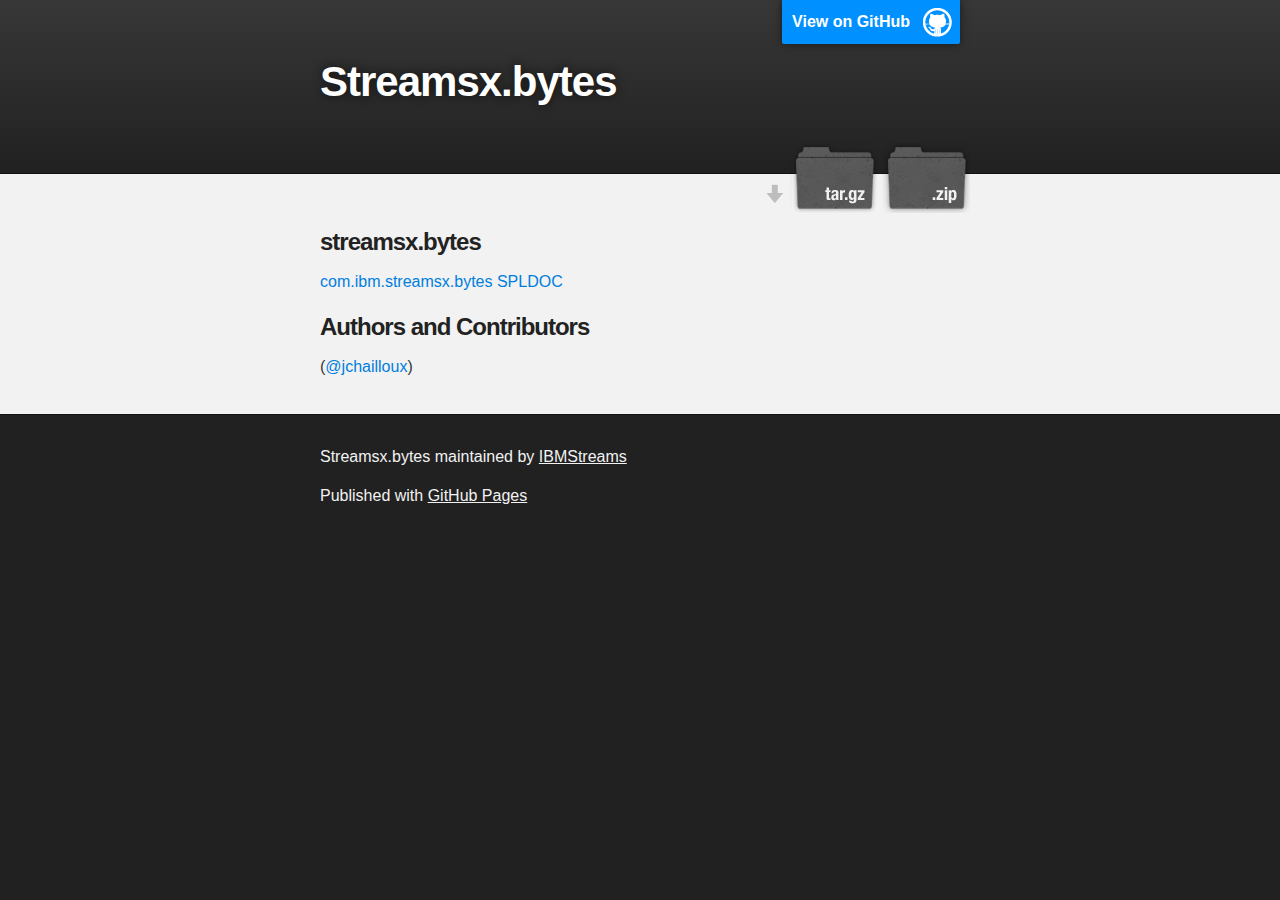
<file: index.html>
<!DOCTYPE html>
<html>

  <head>
    <meta charset='utf-8'>
    <meta http-equiv="X-UA-Compatible" content="chrome=1">
    <meta name="description" content="Streamsx.bytes : ">

    <link rel="stylesheet" type="text/css" media="screen" href="stylesheets/stylesheet.css">

    <title>Streamsx.bytes</title>
  </head>

  <body>

    <!-- HEADER -->
    <div id="header_wrap" class="outer">
        <header class="inner">
          <a id="forkme_banner" href="https://github.com/IBMStreams/streamsx.bytes">View on GitHub</a>

          <h1 id="project_title">Streamsx.bytes</h1>
          <h2 id="project_tagline"></h2>

            <section id="downloads">
              <a class="zip_download_link" href="https://github.com/IBMStreams/streamsx.bytes/zipball/develop">Download this project as a .zip file</a>
              <a class="tar_download_link" href="https://github.com/IBMStreams/streamsx.bytes/tarball/develop">Download this project as a tar.gz file</a>
            </section>
        </header>
    </div>

    <!-- MAIN CONTENT -->
    <div id="main_content_wrap" class="outer">
      <section id="main_content" class="inner">
        <h3>
<a id="streamsxbytes" class="anchor" href="#streamsxbytes" aria-hidden="true"><span class="octicon octicon-link"></span></a>streamsx.bytes</h3>

<p><a href="doc/spldoc/html/tk$com.ibm.streamsx.bytes/tk$com.ibm.streamsx.bytes.html">com.ibm.streamsx.bytes SPLDOC</a></p>
<h3>
<a id="authors-and-contributors" class="anchor" href="#authors-and-contributors" aria-hidden="true"><span class="octicon octicon-link"></span></a>Authors and Contributors</h3>

<p>(<a href="https://github.com/jchailloux" class="user-mention">@jchailloux</a>)</p>
      </section>
    </div>

    <!-- FOOTER  -->
    <div id="footer_wrap" class="outer">
      <footer class="inner">
        <p class="copyright">Streamsx.bytes maintained by <a href="https://github.com/IBMStreams">IBMStreams</a></p>
        <p>Published with <a href="https://pages.github.com">GitHub Pages</a></p>
      </footer>
    </div>

    

  </body>
</html>
</file>
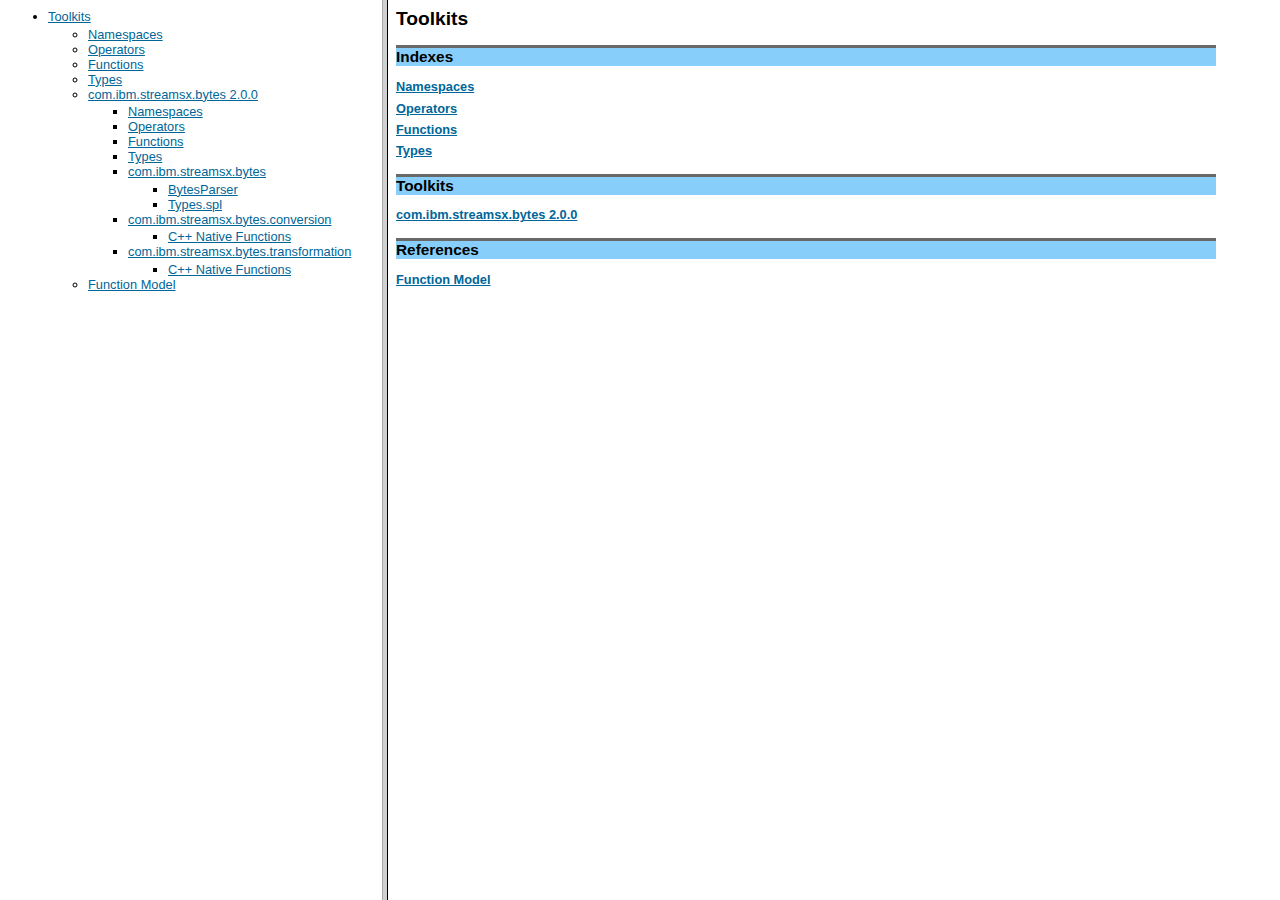
<file: doc/spldoc/html/index.html>
<!-- begin_generated_IBM_copyright_prolog                             -->
<!--                                                                  -->
<!-- This is an automatically generated copyright prolog.             -->
<!-- After initializing,  DO NOT MODIFY OR MOVE                       -->
<!-- **************************************************************** -->
<!-- Licensed Materials - Property of IBM                             -->
<!-- 5724-Y95                                                         -->
<!-- (C) Copyright IBM Corp.  2013, 2015    All Rights Reserved.      -->
<!-- US Government Users Restricted Rights - Use, duplication or      -->
<!-- disclosure restricted by GSA ADP Schedule Contract with          -->
<!-- IBM Corp.                                                        -->
<!--                                                                  -->
<!-- end_generated_IBM_copyright_prolog                               -->
<html>
<head>
<meta http-equiv="Content-Type" content="text/html; charset=UTF-8"></meta>
<title></title>
<!-- The following two lines cause the default styling for the navigation frame
to be the same as the content frame. -->
<link href="commonltr.css" type="text/css" rel="stylesheet" />
<link href="spldoc.css" type="text/css" rel="stylesheet" />
</head>
<!-- The left-hand navigation frame is 30% of the available space -->
<!-- The right-hand content frame takes up the rest of the available space -->
<frameset cols="30%,*">
<!-- tocwin is the navigation frame -->
<frame name="tocwin"     src="toc.html"></frame>
<!-- contentwin is the content frame -->
<frame name="contentwin" src="toolkits/toolkits.html"></frame>
</frameset>
</html>
</file>
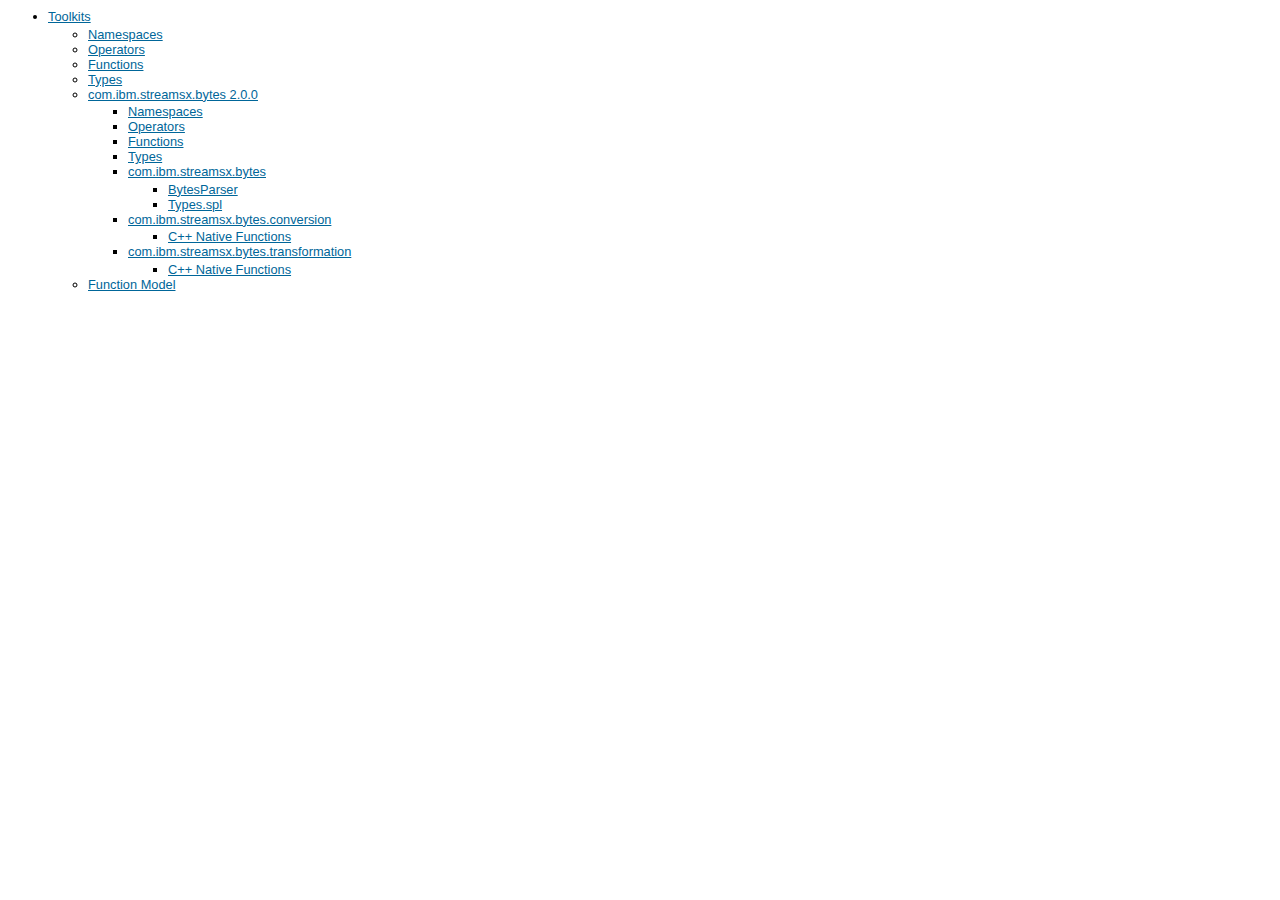
<file: doc/spldoc/html/toc.html>
<?xml version="1.0" encoding="UTF-8"?>
<!DOCTYPE html
  PUBLIC "-//W3C//DTD XHTML 1.0 Transitional//EN" "http://www.w3.org/TR/xhtml1/DTD/xhtml1-transitional.dtd">
<html>
<head>
<base target="contentwin"/>
<meta http-equiv="Content-Type" content="text/html; charset=utf-8"/>
<meta name="copyright" content="(C) Copyright 2005"/>
<meta name="DC.rights.owner" content="(C) Copyright 2005"/>
<link rel="stylesheet" type="text/css" href="../html/spldoc.css"/>
<title>Toolkits</title>
</head>
<body>
<ul>
<li><a href="toolkits/toolkits.html">Toolkits</a>
<ul>
<li><a href="toolkits/ix$Namespace.html">Namespaces</a></li>
<li><a href="toolkits/ix$Operator.html">Operators</a></li>
<li><a href="toolkits/ix$Function.html">Functions</a></li>
<li><a href="toolkits/ix$Type.html">Types</a></li>
<li><a href="tk$com.ibm.streamsx.bytes/tk$com.ibm.streamsx.bytes.html">com.ibm.streamsx.bytes 2.0.0</a>
<ul>
<li><a href="tk$com.ibm.streamsx.bytes/ix$Namespace.html">Namespaces</a></li>
<li><a href="tk$com.ibm.streamsx.bytes/ix$Operator.html">Operators</a></li>
<li><a href="tk$com.ibm.streamsx.bytes/ix$Function.html">Functions</a></li>
<li><a href="tk$com.ibm.streamsx.bytes/ix$Type.html">Types</a></li>
<li><a href="tk$com.ibm.streamsx.bytes/ns$com.ibm.streamsx.bytes.html">com.ibm.streamsx.bytes</a>
<ul>
<li><a href="tk$com.ibm.streamsx.bytes/op$com.ibm.streamsx.bytes$BytesParser.html">BytesParser</a></li>
<li><a href="tk$com.ibm.streamsx.bytes/spl$com.ibm.streamsx.bytes$Types.html">Types.spl</a></li>
</ul>
</li>
<li><a href="tk$com.ibm.streamsx.bytes/ns$com.ibm.streamsx.bytes.conversion.html">com.ibm.streamsx.bytes.conversion</a>
<ul>
<li><a href="tk$com.ibm.streamsx.bytes/fc$com.ibm.streamsx.bytes.conversion.html">C++ Native Functions</a></li>
</ul>
</li>
<li><a href="tk$com.ibm.streamsx.bytes/ns$com.ibm.streamsx.bytes.transformation.html">com.ibm.streamsx.bytes.transformation</a>
<ul>
<li><a href="tk$com.ibm.streamsx.bytes/fc$com.ibm.streamsx.bytes.transformation.html">C++ Native Functions</a></li>
</ul>
</li>
</ul>
</li>
<li><a href="references/FunctionModel.html">Function Model</a></li>
</ul>
</li>
</ul>
</body>
</html>
</file>
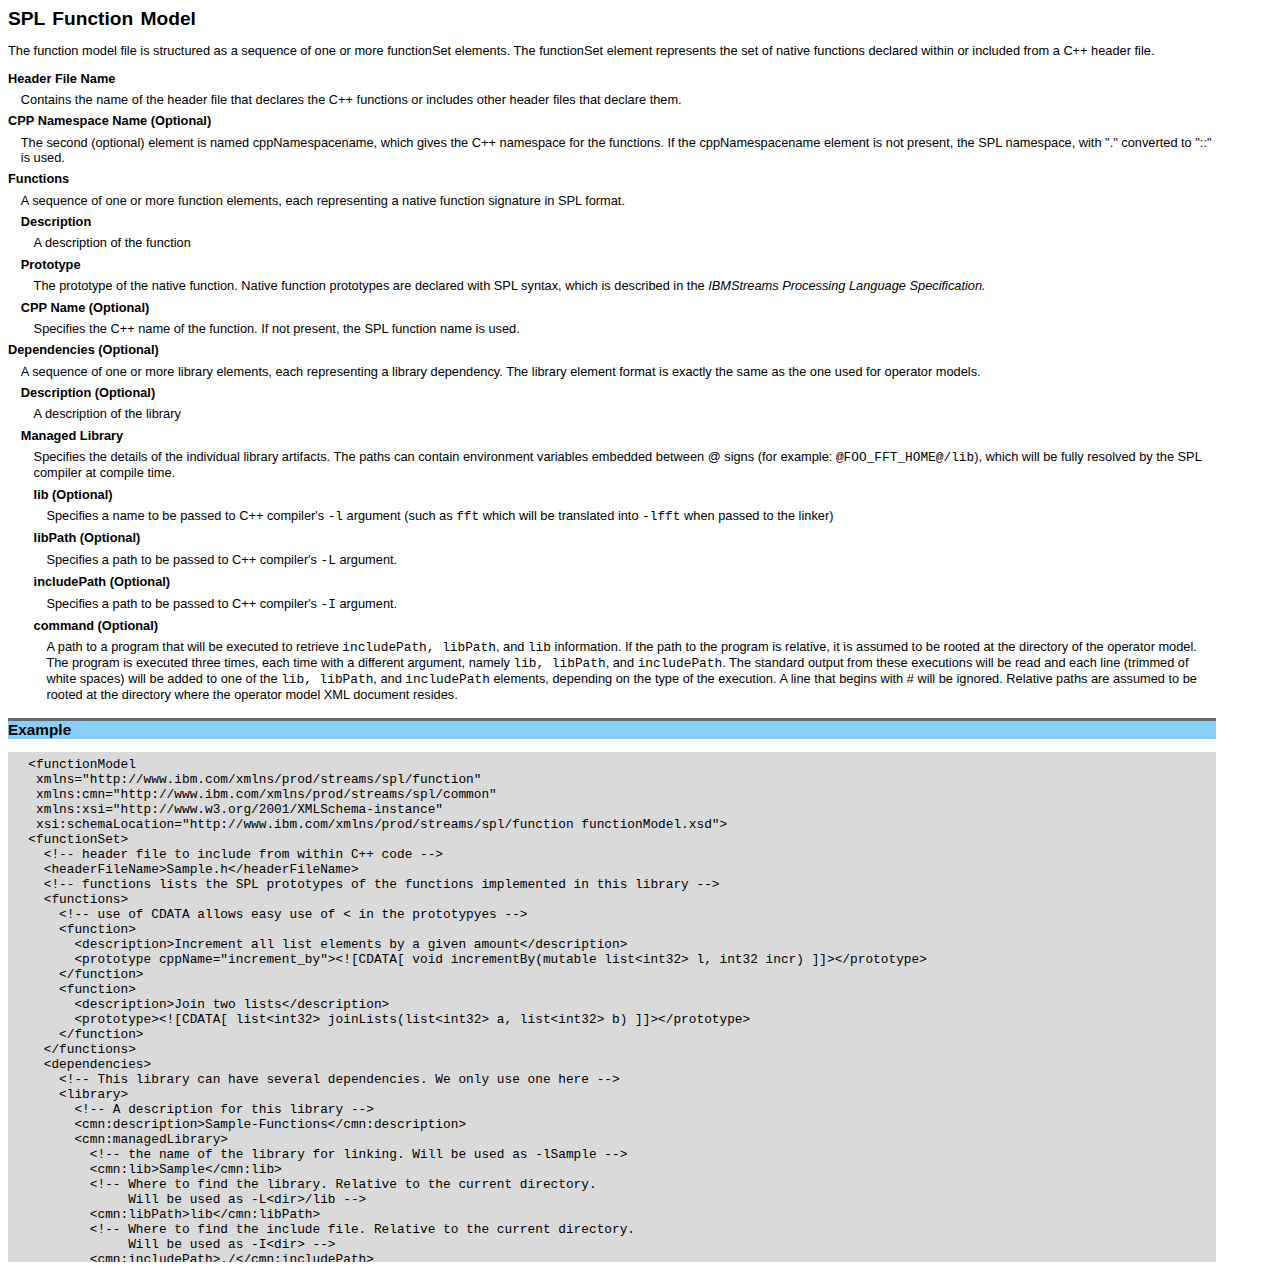
<file: doc/spldoc/html/references/FunctionModel.html>
<?xml version="1.0" encoding="UTF-8"?>
<!DOCTYPE html
  PUBLIC "-//W3C//DTD XHTML 1.0 Transitional//EN" "http://www.w3.org/TR/xhtml1/DTD/xhtml1-transitional.dtd">
<html xml:lang="en-us" lang="en-us">
<head>
<meta http-equiv="Content-Type" content="text/html; charset=utf-8"/>
<meta name="copyright" content="(C) Copyright 2005"/>
<meta name="DC.rights.owner" content="(C) Copyright 2005"/>
<meta name="DC.Type" content="reference"/>
<meta name="DC.Title" content="SPL Function Model"/>
<meta name="DC.Format" content="XHTML"/>
<meta name="DC.Identifier" content="spldoc_reference_function_model"/>
<link rel="stylesheet" type="text/css" href="../../html/commonltr.css"/>
<link rel="stylesheet" type="text/css" href="../../html/spldoc.css"/>
<title>SPL Function Model</title>
</head>
<body id="spldoc_reference_function_model">


<h1 class="title topictitle1">SPL Function Model</h1>

<div class="body refbody">
<div class="section" id="spldoc_reference_function_model__overview">
<p class="p">
The function model file is structured as a sequence of one or more functionSet elements.
The functionSet element represents the set of native functions declared within or included
from a C++ header file.
</p>

</div>

<div class="section" id="spldoc_reference_function_model__functionset">
<dl class="dl">
   
    <dt class="dt dlterm"><a name="spldoc_reference_function_model__functionset__headerfilename"><!-- --></a>Header File Name</dt>

    <dd class="dd">Contains the name of the header file that declares the C++ functions or 
includes other header files that declare them. 
    </dd>

  
   
    <dt class="dt dlterm"><a name="spldoc_reference_function_model__functionset__cppnamespacename"><!-- --></a>CPP Namespace Name (Optional)</dt>

    <dd class="dd">The second (optional) element is named cppNamespacename, which gives the
C++ namespace for the functions. If the cppNamespacename element is not present, the SPL namespace,
with "." converted to "::" is used. 
    </dd>

  
   
    <dt class="dt dlterm"><a name="spldoc_reference_function_model__functionset__functions"><!-- --></a>Functions</dt>

    <dd class="dd">A sequence of one or more function elements, each representing a native function signature in SPL format.
      <dl class="dl">
        
          <dt class="dt dlterm"><a name="spldoc_reference_function_model__functionset__functions__description"><!-- --></a>Description</dt>

          <dd class="dd">A description of the function</dd>

        
        
          <dt class="dt dlterm"><a name="spldoc_reference_function_model__functionset__functions__prototype"><!-- --></a>Prototype</dt>

          <dd class="dd">The prototype of the native function.  Native function prototypes are declared with SPL syntax,
which is described in the  <em class="ph i">IBMStreams Processing Language Specification.</em></dd>

        
        
          <dt class="dt dlterm"><a name="spldoc_reference_function_model__functionset__functions__cppname"><!-- --></a>CPP Name (Optional)</dt>

          <dd class="dd">Specifies the C++ name of the function. If not present, the SPL function name is used. 
          </dd>

        
      </dl>

    </dd>

  
   
    <dt class="dt dlterm"><a name="spldoc_reference_function_model__functionset__dependencies"><!-- --></a>Dependencies (Optional)</dt>

    <dd class="dd">A sequence of one or more library elements, each representing a library dependency. 
The library element format is exactly the same as the one used for operator models.
     <dl class="dl">
        
          <dt class="dt dlterm"><a name="spldoc_reference_function_model__functionset__dependencies__description"><!-- --></a>Description (Optional)</dt>

          <dd class="dd">A description of the library
          </dd>

        
        
          <dt class="dt dlterm"><a name="spldoc_reference_function_model__functionset__dependencies__managedlibrary"><!-- --></a>Managed Library</dt>

          <dd class="dd">Specifies the details of the individual library artifacts. The paths can
contain environment variables embedded between @ signs (for example: <tt class="ph tt">@FOO_FFT_HOME@/lib</tt>),
which will be fully resolved by the SPL compiler at compile time.
            <dl class="dl">
              
                <dt class="dt dlterm"><a name="spldoc_reference_function_model__functionset__dependencies__managedlibrary_lib"><!-- --></a>lib (Optional)</dt>

                <dd class="dd">Specifies a name to be passed to C++ compiler's <tt class="ph tt">-l</tt> argument 
(such as <tt class="ph tt">fft</tt> which will be translated into <tt class="ph tt">-lfft</tt> when passed to the linker)
                </dd>

              
              
                <dt class="dt dlterm"><a name="spldoc_reference_function_model__functionset__dependencies__managedlibrary_libPath"><!-- --></a>libPath (Optional)</dt>

                <dd class="dd">Specifies a path to be passed to C++ compiler's <tt class="ph tt">-L</tt> argument.
                </dd>

              
              
                <dt class="dt dlterm"><a name="spldoc_reference_function_model__functionset__dependencies__managedlibrary_includePath"><!-- --></a>includePath (Optional)</dt>

                <dd class="dd">Specifies a path to be passed to C++ compiler's <tt class="ph tt">-I</tt> argument. 
                </dd>

              
              
                <dt class="dt dlterm"><a name="spldoc_reference_function_model__functionset__dependencies__managedlibrary_command"><!-- --></a>command (Optional)</dt>

                <dd class="dd">A path to a program that will be executed to retrieve <tt class="ph tt">includePath, libPath</tt>, and <tt class="ph tt">lib</tt>
information. If the path to the program is relative, it is assumed to be rooted at the directory of the
operator model. The program is executed three times, each time with a different argument, namely <tt class="ph tt">lib, 
libPath</tt>, and <tt class="ph tt">includePath</tt>. The standard output from these executions will be read and each line 
(trimmed of white spaces) will be added to one of the <tt class="ph tt">lib, libPath</tt>, and <tt class="ph tt">includePath</tt> elements, depending
on the type of the execution. A line that begins with # will be ignored. Relative paths are assumed to
be rooted at the directory where the operator model XML document resides.
                </dd>

              
            </dl>

          </dd>

        
    </dl>

    </dd>

  
</dl>

</div>

<div class="section" id="spldoc_reference_function_model__example"><h2 class="title sectiontitle splhead-1">Example</h2>
  
  
  <pre class="pre">
  &lt;functionModel 
   xmlns="http://www.ibm.com/xmlns/prod/streams/spl/function" 
   xmlns:cmn="http://www.ibm.com/xmlns/prod/streams/spl/common" 
   xmlns:xsi="http://www.w3.org/2001/XMLSchema-instance" 
   xsi:schemaLocation="http://www.ibm.com/xmlns/prod/streams/spl/function functionModel.xsd"&gt; 
  &lt;functionSet&gt; 
    &lt;!-- header file to include from within C++ code --&gt; 
    &lt;headerFileName&gt;Sample.h&lt;/headerFileName&gt; 
    &lt;!-- functions lists the SPL prototypes of the functions implemented in this library --&gt; 
    &lt;functions&gt; 
      &lt;!-- use of CDATA allows easy use of &lt; in the prototypyes --&gt; 
      &lt;function&gt;
        &lt;description&gt;Increment all list elements by a given amount&lt;/description&gt;
        &lt;prototype cppName="increment_by"&gt;&lt;![CDATA[ void incrementBy(mutable list&lt;int32&gt; l, int32 incr) ]]&gt;&lt;/prototype&gt;
      &lt;/function&gt;
      &lt;function&gt;
        &lt;description&gt;Join two lists&lt;/description&gt;
        &lt;prototype&gt;&lt;![CDATA[ list&lt;int32&gt; joinLists(list&lt;int32&gt; a, list&lt;int32&gt; b) ]]&gt;&lt;/prototype&gt;
      &lt;/function&gt;
    &lt;/functions&gt; 
    &lt;dependencies&gt; 
      &lt;!-- This library can have several dependencies. We only use one here --&gt; 
      &lt;library&gt; 
        &lt;!-- A description for this library --&gt; 
        &lt;cmn:description&gt;Sample-Functions&lt;/cmn:description&gt; 
        &lt;cmn:managedLibrary&gt; 
          &lt;!-- the name of the library for linking. Will be used as -lSample --&gt; 
          &lt;cmn:lib&gt;Sample&lt;/cmn:lib&gt; 
          &lt;!-- Where to find the library. Relative to the current directory. 
               Will be used as -L&lt;dir&gt;/lib --&gt; 
          &lt;cmn:libPath&gt;lib&lt;/cmn:libPath&gt; 
          &lt;!-- Where to find the include file. Relative to the current directory. 
               Will be used as -I&lt;dir&gt; --&gt; 
          &lt;cmn:includePath&gt;./&lt;/cmn:includePath&gt; 
        &lt;/cmn:managedLibrary&gt; 
      &lt;/library&gt; 
    &lt;/dependencies&gt; 
  &lt;/functionSet&gt; 
&lt;/functionModel&gt;
</pre>


</div>

</div>


</body>
</html>
</file>
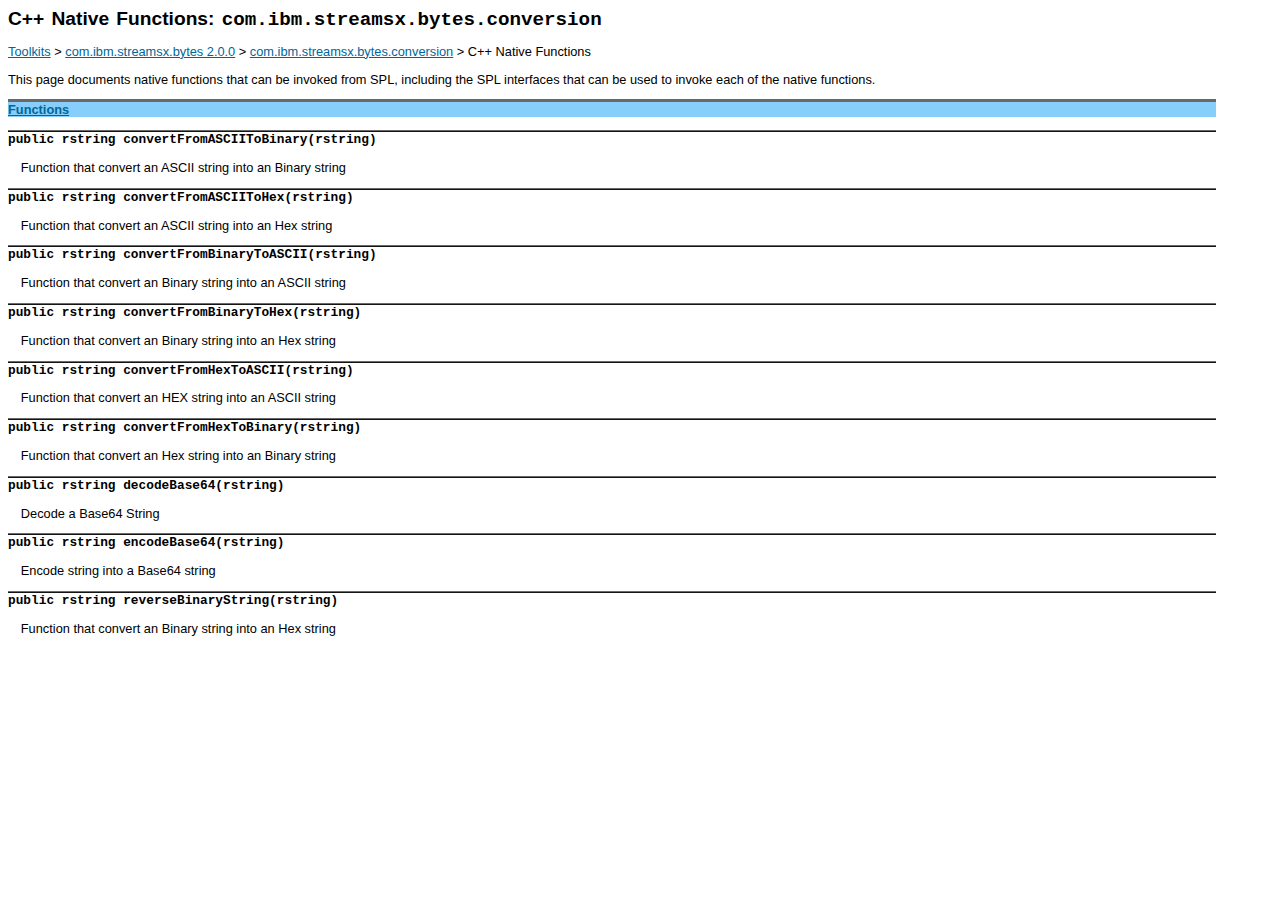
<file: doc/spldoc/html/tk$com.ibm.streamsx.bytes/fc$com.ibm.streamsx.bytes.conversion.html>
<?xml version="1.0" encoding="UTF-8"?>
<!DOCTYPE html
  PUBLIC "-//W3C//DTD XHTML 1.0 Transitional//EN" "http://www.w3.org/TR/xhtml1/DTD/xhtml1-transitional.dtd">
<html xml:lang="en-us" lang="en-us">
<head>
<meta http-equiv="Content-Type" content="text/html; charset=utf-8"/>
<meta name="copyright" content="(C) Copyright 2005"/>
<meta name="DC.rights.owner" content="(C) Copyright 2005"/>
<meta name="DC.Type" content="reference"/>
<meta name="DC.Title" content="C++ Native Functions: com.ibm.streamsx.bytes.conversion"/>
<meta name="DC.Format" content="XHTML"/>
<meta name="DC.Identifier" content="spldoc_functions"/>
<link rel="stylesheet" type="text/css" href="../../html/commonltr.css"/>
<link rel="stylesheet" type="text/css" href="../../html/spldoc.css"/>
<title>C++ Native Functions: com.ibm.streamsx.bytes.conversion</title>
</head>
<body id="spldoc_functions">


<h1 class="title topictitle1">C++ Native Functions: <tt class="ph tt">com.ibm.streamsx.bytes.conversion</tt></h1>

<div class="body refbody">
<div class="section">
<p class="p">
<a class="xref" href="../toolkits/toolkits.html">Toolkits</a> &gt; <a class="xref" href="tk$com.ibm.streamsx.bytes.html">com.ibm.streamsx.bytes 2.0.0</a> &gt; <a class="xref" href="ns$com.ibm.streamsx.bytes.conversion.html">com.ibm.streamsx.bytes.conversion</a> &gt; C++ Native Functions</p>

</div>

<div class="section">
This page documents native functions that can be invoked from SPL, including the SPL interfaces that can be used to invoke each of the native functions.
</div>

<div class="section">
<p class="p splhead-1"><strong class="ph b"><a class="xref" href="../references/FunctionModel.html#spldoc_reference_function_model__functionset__functions">Functions</a></strong></p>
<dl class="dl" compact="compact">
 
   <dt class="dt dlterm splpart" id="spldoc_functions__convertFromASCIIToBinary.rstring"><tt class="ph tt">      public rstring convertFromASCIIToBinary(rstring)      </tt>   </dt>

   <dd class="dd">
<p class="p">Function that convert an ASCII string into an Binary string
</p>

   </dd>

 
 
   <dt class="dt dlterm splpart" id="spldoc_functions__convertFromASCIIToHex.rstring"><tt class="ph tt">      public rstring convertFromASCIIToHex(rstring)      </tt>   </dt>

   <dd class="dd">
<p class="p">Function that convert an ASCII string into an Hex string
</p>

   </dd>

 
 
   <dt class="dt dlterm splpart" id="spldoc_functions__convertFromBinaryToASCII.rstring"><tt class="ph tt">      public rstring convertFromBinaryToASCII(rstring)      </tt>   </dt>

   <dd class="dd">
<p class="p">Function that convert an Binary string into an ASCII string
</p>

   </dd>

 
 
   <dt class="dt dlterm splpart" id="spldoc_functions__convertFromBinaryToHex.rstring"><tt class="ph tt">      public rstring convertFromBinaryToHex(rstring)      </tt>   </dt>

   <dd class="dd">
<p class="p">Function that convert an Binary string into an Hex string
</p>

   </dd>

 
 
   <dt class="dt dlterm splpart" id="spldoc_functions__convertFromHexToASCII.rstring"><tt class="ph tt">      public rstring convertFromHexToASCII(rstring)      </tt>   </dt>

   <dd class="dd">
<p class="p">Function that convert an HEX string into an ASCII string
</p>

   </dd>

 
 
   <dt class="dt dlterm splpart" id="spldoc_functions__convertFromHexToBinary.rstring"><tt class="ph tt">      public rstring convertFromHexToBinary(rstring)      </tt>   </dt>

   <dd class="dd">
<p class="p">Function that convert an Hex string into an Binary string
</p>

   </dd>

 
 
   <dt class="dt dlterm splpart" id="spldoc_functions__decodeBase64.rstring"><tt class="ph tt">      public rstring decodeBase64(rstring)      </tt>   </dt>

   <dd class="dd">
<p class="p">Decode a Base64 String
</p>

   </dd>

 
 
   <dt class="dt dlterm splpart" id="spldoc_functions__encodeBase64.rstring"><tt class="ph tt">      public rstring encodeBase64(rstring)      </tt>   </dt>

   <dd class="dd">
<p class="p">Encode string into a Base64 string
</p>

   </dd>

 
 
   <dt class="dt dlterm splpart" id="spldoc_functions__reverseBinaryString.rstring"><tt class="ph tt">      public rstring reverseBinaryString(rstring)      </tt>   </dt>

   <dd class="dd">
<p class="p">Function that convert an Binary string into an Hex string
</p>

   </dd>

 
</dl>

</div>

</div>


</body>
</html>
</file>
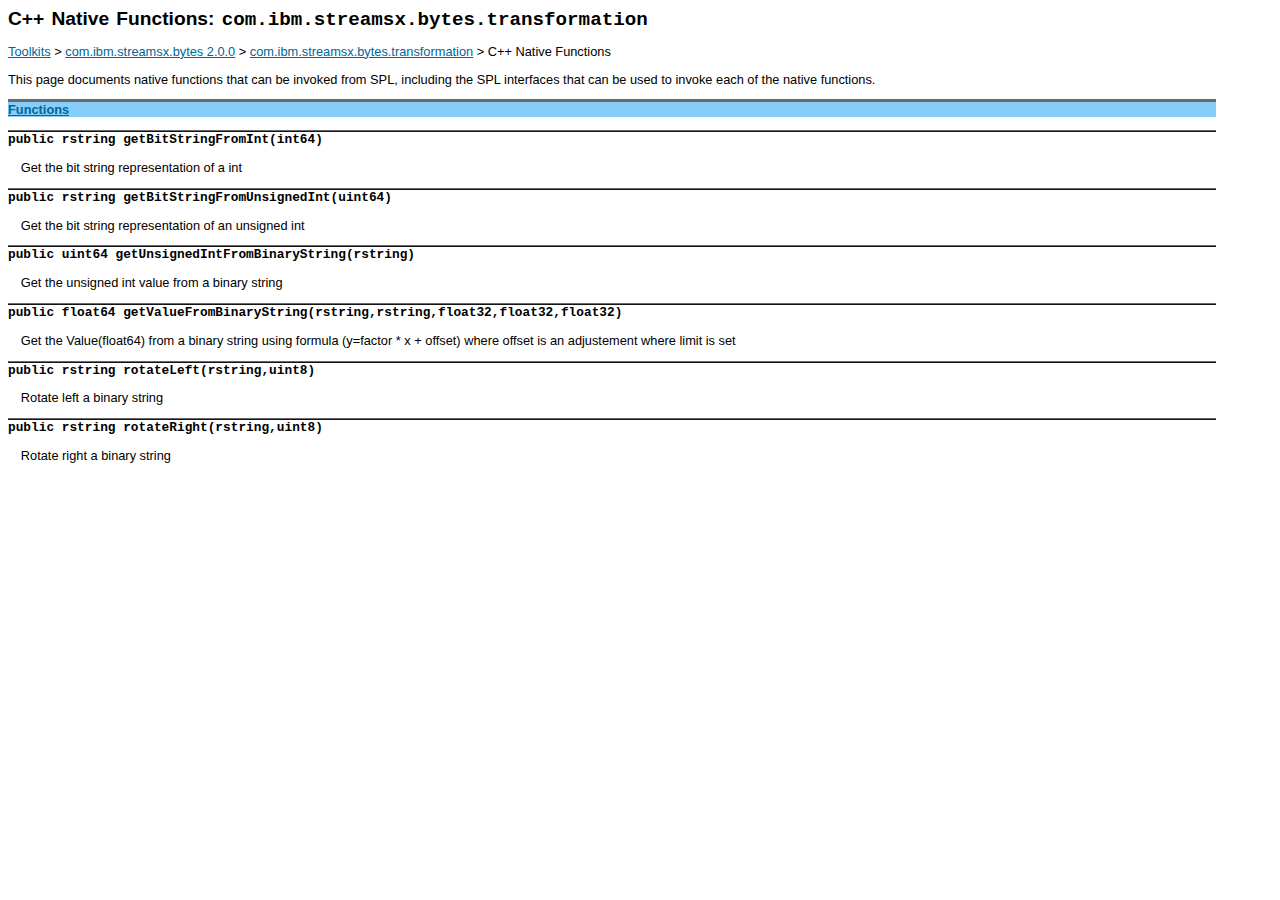
<file: doc/spldoc/html/tk$com.ibm.streamsx.bytes/fc$com.ibm.streamsx.bytes.transformation.html>
<?xml version="1.0" encoding="UTF-8"?>
<!DOCTYPE html
  PUBLIC "-//W3C//DTD XHTML 1.0 Transitional//EN" "http://www.w3.org/TR/xhtml1/DTD/xhtml1-transitional.dtd">
<html xml:lang="en-us" lang="en-us">
<head>
<meta http-equiv="Content-Type" content="text/html; charset=utf-8"/>
<meta name="copyright" content="(C) Copyright 2005"/>
<meta name="DC.rights.owner" content="(C) Copyright 2005"/>
<meta name="DC.Type" content="reference"/>
<meta name="DC.Title" content="C++ Native Functions: com.ibm.streamsx.bytes.transformation"/>
<meta name="DC.Format" content="XHTML"/>
<meta name="DC.Identifier" content="spldoc_functions"/>
<link rel="stylesheet" type="text/css" href="../../html/commonltr.css"/>
<link rel="stylesheet" type="text/css" href="../../html/spldoc.css"/>
<title>C++ Native Functions: com.ibm.streamsx.bytes.transformation</title>
</head>
<body id="spldoc_functions">


<h1 class="title topictitle1">C++ Native Functions: <tt class="ph tt">com.ibm.streamsx.bytes.transformation</tt></h1>

<div class="body refbody">
<div class="section">
<p class="p">
<a class="xref" href="../toolkits/toolkits.html">Toolkits</a> &gt; <a class="xref" href="tk$com.ibm.streamsx.bytes.html">com.ibm.streamsx.bytes 2.0.0</a> &gt; <a class="xref" href="ns$com.ibm.streamsx.bytes.transformation.html">com.ibm.streamsx.bytes.transformation</a> &gt; C++ Native Functions</p>

</div>

<div class="section">
This page documents native functions that can be invoked from SPL, including the SPL interfaces that can be used to invoke each of the native functions.
</div>

<div class="section">
<p class="p splhead-1"><strong class="ph b"><a class="xref" href="../references/FunctionModel.html#spldoc_reference_function_model__functionset__functions">Functions</a></strong></p>
<dl class="dl" compact="compact">
 
   <dt class="dt dlterm splpart" id="spldoc_functions__getBitStringFromInt.int64"><tt class="ph tt">      public rstring getBitStringFromInt(int64)      </tt>   </dt>

   <dd class="dd">
<p class="p">Get the bit string representation of a int
</p>

   </dd>

 
 
   <dt class="dt dlterm splpart" id="spldoc_functions__getBitStringFromUnsignedInt.uint64"><tt class="ph tt">      public rstring getBitStringFromUnsignedInt(uint64)      </tt>   </dt>

   <dd class="dd">
<p class="p">Get the bit string representation of an unsigned int
</p>

   </dd>

 
 
   <dt class="dt dlterm splpart" id="spldoc_functions__getUnsignedIntFromBinaryString.rstring"><tt class="ph tt">      public uint64 getUnsignedIntFromBinaryString(rstring)      </tt>   </dt>

   <dd class="dd">
<p class="p">Get the unsigned int value from a binary string
</p>

   </dd>

 
 
   <dt class="dt dlterm splpart" id="spldoc_functions__getValueFromBinaryString.rstring.rstring.float32.float32.float32"><tt class="ph tt">      public float64 getValueFromBinaryString(rstring,rstring,float32,float32,float32)      </tt>   </dt>

   <dd class="dd">
<p class="p">Get the Value(float64) from a binary string using formula (y=factor * x + offset) where offset is an adjustement where limit is set
</p>

   </dd>

 
 
   <dt class="dt dlterm splpart" id="spldoc_functions__rotateLeft.rstring.uint8"><tt class="ph tt">      public rstring rotateLeft(rstring,uint8)      </tt>   </dt>

   <dd class="dd">
<p class="p">Rotate left a binary string
</p>

   </dd>

 
 
   <dt class="dt dlterm splpart" id="spldoc_functions__rotateRight.rstring.uint8"><tt class="ph tt">      public rstring rotateRight(rstring,uint8)      </tt>   </dt>

   <dd class="dd">
<p class="p">Rotate right a binary string
</p>

   </dd>

 
</dl>

</div>

</div>


</body>
</html>
</file>
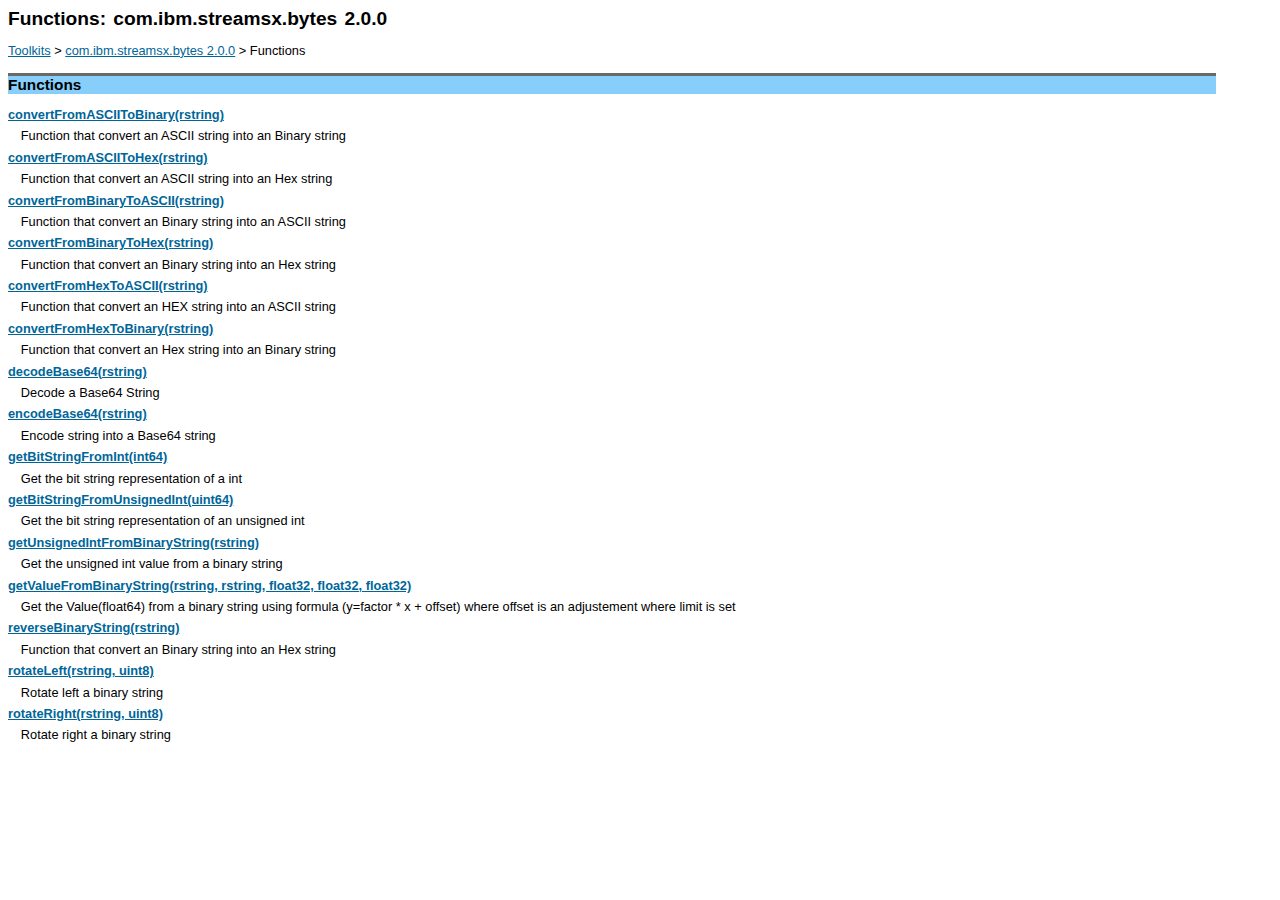
<file: doc/spldoc/html/tk$com.ibm.streamsx.bytes/ix$Function.html>
<?xml version="1.0" encoding="UTF-8"?>
<!DOCTYPE html
  PUBLIC "-//W3C//DTD XHTML 1.0 Transitional//EN" "http://www.w3.org/TR/xhtml1/DTD/xhtml1-transitional.dtd">
<html xml:lang="en-us" lang="en-us">
<head>
<meta http-equiv="Content-Type" content="text/html; charset=utf-8"/>
<meta name="copyright" content="(C) Copyright 2005"/>
<meta name="DC.rights.owner" content="(C) Copyright 2005"/>
<meta name="DC.Type" content="reference"/>
<meta name="DC.Title" content="Functions: com.ibm.streamsx.bytes 2.0.0"/>
<meta name="DC.Format" content="XHTML"/>
<meta name="DC.Identifier" content="spldoc_index"/>
<link rel="stylesheet" type="text/css" href="../../html/commonltr.css"/>
<link rel="stylesheet" type="text/css" href="../../html/spldoc.css"/>
<title>Functions: com.ibm.streamsx.bytes 2.0.0</title>
</head>
<body id="spldoc_index">


<h1 class="title topictitle1">Functions: com.ibm.streamsx.bytes 2.0.0</h1>

<div class="body refbody">
<div class="section">
<p class="p">
<a class="xref" href="../toolkits/toolkits.html">Toolkits</a> &gt; <a class="xref" href="tk$com.ibm.streamsx.bytes.html">com.ibm.streamsx.bytes 2.0.0</a> &gt; Functions</p>

</div>

<div class="section"><h2 class="title sectiontitle splhead-1">Functions</h2>
  
<dl class="dl">

  <dt class="dt dlterm"><a class="xref" href="fc$com.ibm.streamsx.bytes.conversion.html#spldoc_functions__convertFromASCIIToBinary.rstring">convertFromASCIIToBinary(rstring)</a></dt>

  <dd class="dd">Function that convert an ASCII string into an Binary string</dd>



  <dt class="dt dlterm"><a class="xref" href="fc$com.ibm.streamsx.bytes.conversion.html#spldoc_functions__convertFromASCIIToHex.rstring">convertFromASCIIToHex(rstring)</a></dt>

  <dd class="dd">Function that convert an ASCII string into an Hex string</dd>



  <dt class="dt dlterm"><a class="xref" href="fc$com.ibm.streamsx.bytes.conversion.html#spldoc_functions__convertFromBinaryToASCII.rstring">convertFromBinaryToASCII(rstring)</a></dt>

  <dd class="dd">Function that convert an Binary string into an ASCII string</dd>



  <dt class="dt dlterm"><a class="xref" href="fc$com.ibm.streamsx.bytes.conversion.html#spldoc_functions__convertFromBinaryToHex.rstring">convertFromBinaryToHex(rstring)</a></dt>

  <dd class="dd">Function that convert an Binary string into an Hex string</dd>



  <dt class="dt dlterm"><a class="xref" href="fc$com.ibm.streamsx.bytes.conversion.html#spldoc_functions__convertFromHexToASCII.rstring">convertFromHexToASCII(rstring)</a></dt>

  <dd class="dd">Function that convert an HEX string into an ASCII string</dd>



  <dt class="dt dlterm"><a class="xref" href="fc$com.ibm.streamsx.bytes.conversion.html#spldoc_functions__convertFromHexToBinary.rstring">convertFromHexToBinary(rstring)</a></dt>

  <dd class="dd">Function that convert an Hex string into an Binary string</dd>



  <dt class="dt dlterm"><a class="xref" href="fc$com.ibm.streamsx.bytes.conversion.html#spldoc_functions__decodeBase64.rstring">decodeBase64(rstring)</a></dt>

  <dd class="dd">Decode a Base64 String</dd>



  <dt class="dt dlterm"><a class="xref" href="fc$com.ibm.streamsx.bytes.conversion.html#spldoc_functions__encodeBase64.rstring">encodeBase64(rstring)</a></dt>

  <dd class="dd">Encode string into a Base64 string</dd>



  <dt class="dt dlterm"><a class="xref" href="fc$com.ibm.streamsx.bytes.transformation.html#spldoc_functions__getBitStringFromInt.int64">getBitStringFromInt(int64)</a></dt>

  <dd class="dd">Get the bit string representation of a int</dd>



  <dt class="dt dlterm"><a class="xref" href="fc$com.ibm.streamsx.bytes.transformation.html#spldoc_functions__getBitStringFromUnsignedInt.uint64">getBitStringFromUnsignedInt(uint64)</a></dt>

  <dd class="dd">Get the bit string representation of an unsigned int</dd>



  <dt class="dt dlterm"><a class="xref" href="fc$com.ibm.streamsx.bytes.transformation.html#spldoc_functions__getUnsignedIntFromBinaryString.rstring">getUnsignedIntFromBinaryString(rstring)</a></dt>

  <dd class="dd">Get the unsigned int value from a binary string</dd>



  <dt class="dt dlterm"><a class="xref" href="fc$com.ibm.streamsx.bytes.transformation.html#spldoc_functions__getValueFromBinaryString.rstring.rstring.float32.float32.float32">getValueFromBinaryString(rstring, rstring, float32, float32, float32)</a></dt>

  <dd class="dd">Get the Value(float64) from a binary string using formula (y=factor * x + offset) where offset is an adjustement where limit is set</dd>



  <dt class="dt dlterm"><a class="xref" href="fc$com.ibm.streamsx.bytes.conversion.html#spldoc_functions__reverseBinaryString.rstring">reverseBinaryString(rstring)</a></dt>

  <dd class="dd">Function that convert an Binary string into an Hex string</dd>



  <dt class="dt dlterm"><a class="xref" href="fc$com.ibm.streamsx.bytes.transformation.html#spldoc_functions__rotateLeft.rstring.uint8">rotateLeft(rstring, uint8)</a></dt>

  <dd class="dd">Rotate left a binary string</dd>



  <dt class="dt dlterm"><a class="xref" href="fc$com.ibm.streamsx.bytes.transformation.html#spldoc_functions__rotateRight.rstring.uint8">rotateRight(rstring, uint8)</a></dt>

  <dd class="dd">Rotate right a binary string</dd>


</dl>

</div>

</div>


</body>
</html>
</file>
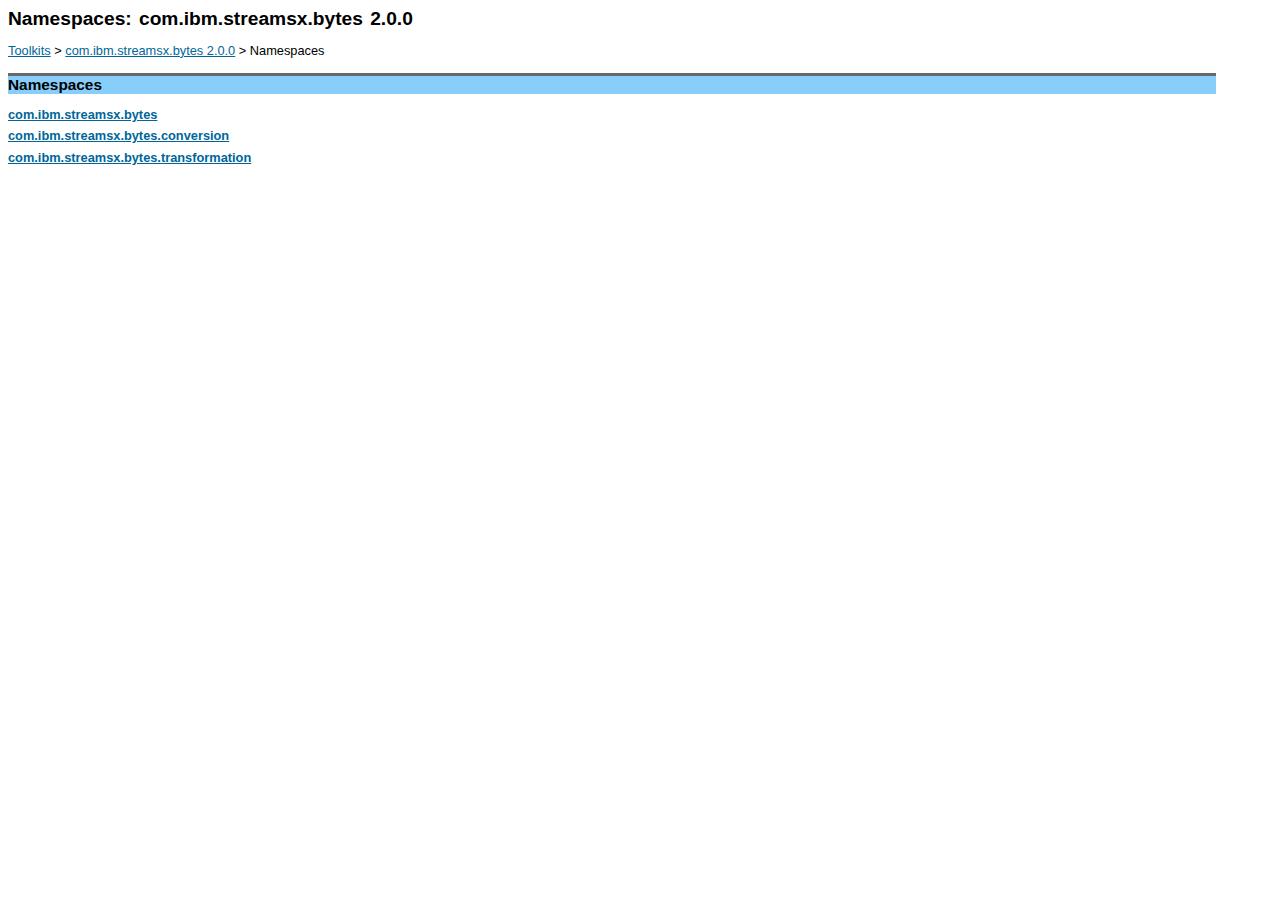
<file: doc/spldoc/html/tk$com.ibm.streamsx.bytes/ix$Namespace.html>
<?xml version="1.0" encoding="UTF-8"?>
<!DOCTYPE html
  PUBLIC "-//W3C//DTD XHTML 1.0 Transitional//EN" "http://www.w3.org/TR/xhtml1/DTD/xhtml1-transitional.dtd">
<html xml:lang="en-us" lang="en-us">
<head>
<meta http-equiv="Content-Type" content="text/html; charset=utf-8"/>
<meta name="copyright" content="(C) Copyright 2005"/>
<meta name="DC.rights.owner" content="(C) Copyright 2005"/>
<meta name="DC.Type" content="reference"/>
<meta name="DC.Title" content="Namespaces: com.ibm.streamsx.bytes 2.0.0"/>
<meta name="DC.Format" content="XHTML"/>
<meta name="DC.Identifier" content="spldoc_index"/>
<link rel="stylesheet" type="text/css" href="../../html/commonltr.css"/>
<link rel="stylesheet" type="text/css" href="../../html/spldoc.css"/>
<title>Namespaces: com.ibm.streamsx.bytes 2.0.0</title>
</head>
<body id="spldoc_index">


<h1 class="title topictitle1">Namespaces: com.ibm.streamsx.bytes 2.0.0</h1>

<div class="body refbody">
<div class="section">
<p class="p">
<a class="xref" href="../toolkits/toolkits.html">Toolkits</a> &gt; <a class="xref" href="tk$com.ibm.streamsx.bytes.html">com.ibm.streamsx.bytes 2.0.0</a> &gt; Namespaces</p>

</div>

<div class="section"><h2 class="title sectiontitle splhead-1">Namespaces</h2>
  
<dl class="dl">

  <dt class="dt dlterm"><a class="xref" href="ns$com.ibm.streamsx.bytes.html">com.ibm.streamsx.bytes</a></dt>

  <dd class="dd"/>



  <dt class="dt dlterm"><a class="xref" href="ns$com.ibm.streamsx.bytes.conversion.html">com.ibm.streamsx.bytes.conversion</a></dt>

  <dd class="dd"/>



  <dt class="dt dlterm"><a class="xref" href="ns$com.ibm.streamsx.bytes.transformation.html">com.ibm.streamsx.bytes.transformation</a></dt>

  <dd class="dd"/>


</dl>

</div>

</div>


</body>
</html>
</file>
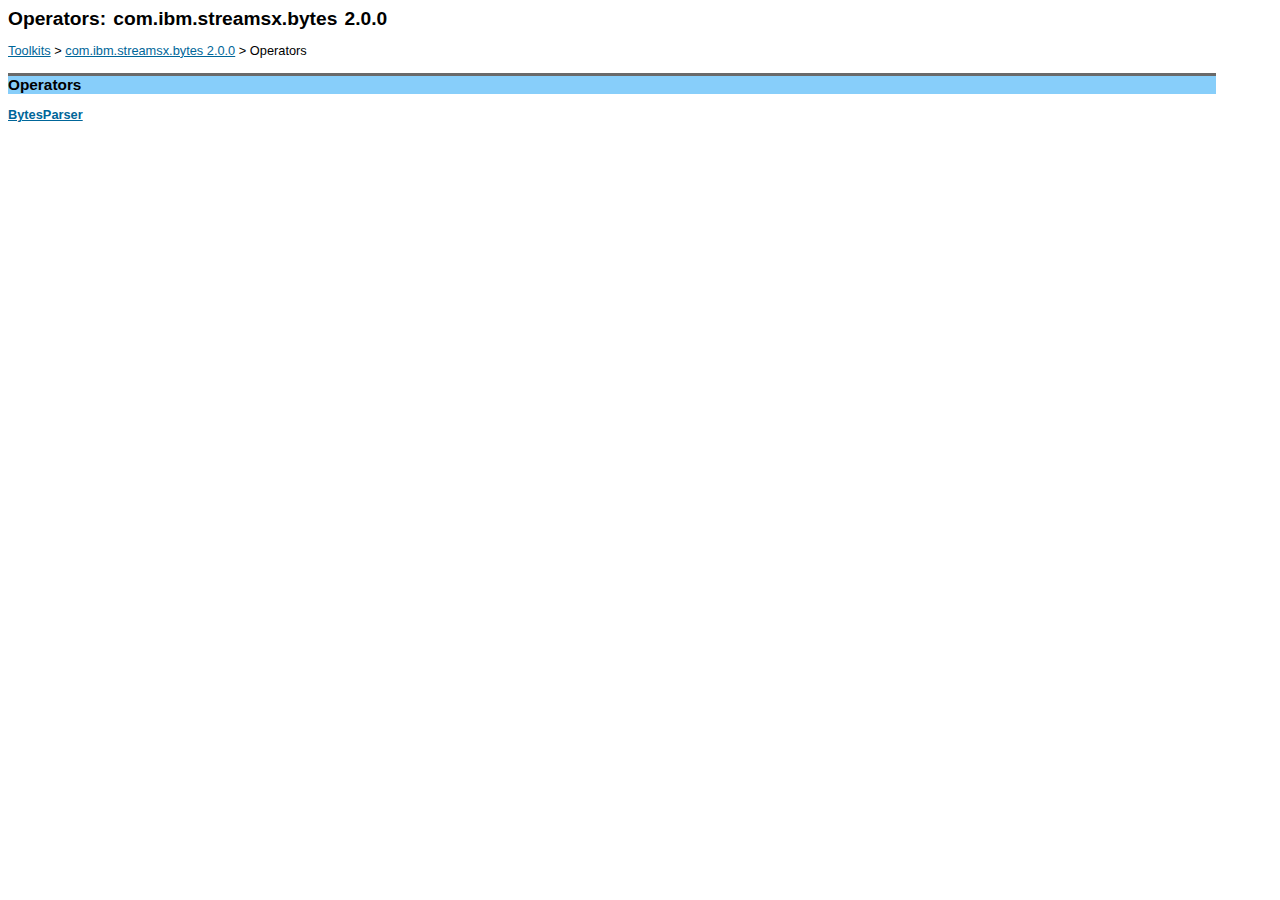
<file: doc/spldoc/html/tk$com.ibm.streamsx.bytes/ix$Operator.html>
<?xml version="1.0" encoding="UTF-8"?>
<!DOCTYPE html
  PUBLIC "-//W3C//DTD XHTML 1.0 Transitional//EN" "http://www.w3.org/TR/xhtml1/DTD/xhtml1-transitional.dtd">
<html xml:lang="en-us" lang="en-us">
<head>
<meta http-equiv="Content-Type" content="text/html; charset=utf-8"/>
<meta name="copyright" content="(C) Copyright 2005"/>
<meta name="DC.rights.owner" content="(C) Copyright 2005"/>
<meta name="DC.Type" content="reference"/>
<meta name="DC.Title" content="Operators: com.ibm.streamsx.bytes 2.0.0"/>
<meta name="DC.Format" content="XHTML"/>
<meta name="DC.Identifier" content="spldoc_index"/>
<link rel="stylesheet" type="text/css" href="../../html/commonltr.css"/>
<link rel="stylesheet" type="text/css" href="../../html/spldoc.css"/>
<title>Operators: com.ibm.streamsx.bytes 2.0.0</title>
</head>
<body id="spldoc_index">


<h1 class="title topictitle1">Operators: com.ibm.streamsx.bytes 2.0.0</h1>

<div class="body refbody">
<div class="section">
<p class="p">
<a class="xref" href="../toolkits/toolkits.html">Toolkits</a> &gt; <a class="xref" href="tk$com.ibm.streamsx.bytes.html">com.ibm.streamsx.bytes 2.0.0</a> &gt; Operators</p>

</div>

<div class="section"><h2 class="title sectiontitle splhead-1">Operators</h2>
  
<dl class="dl">

  <dt class="dt dlterm"><a class="xref" href="op$com.ibm.streamsx.bytes$BytesParser.html">BytesParser</a></dt>

  <dd class="dd"/>


</dl>

</div>

</div>


</body>
</html>
</file>
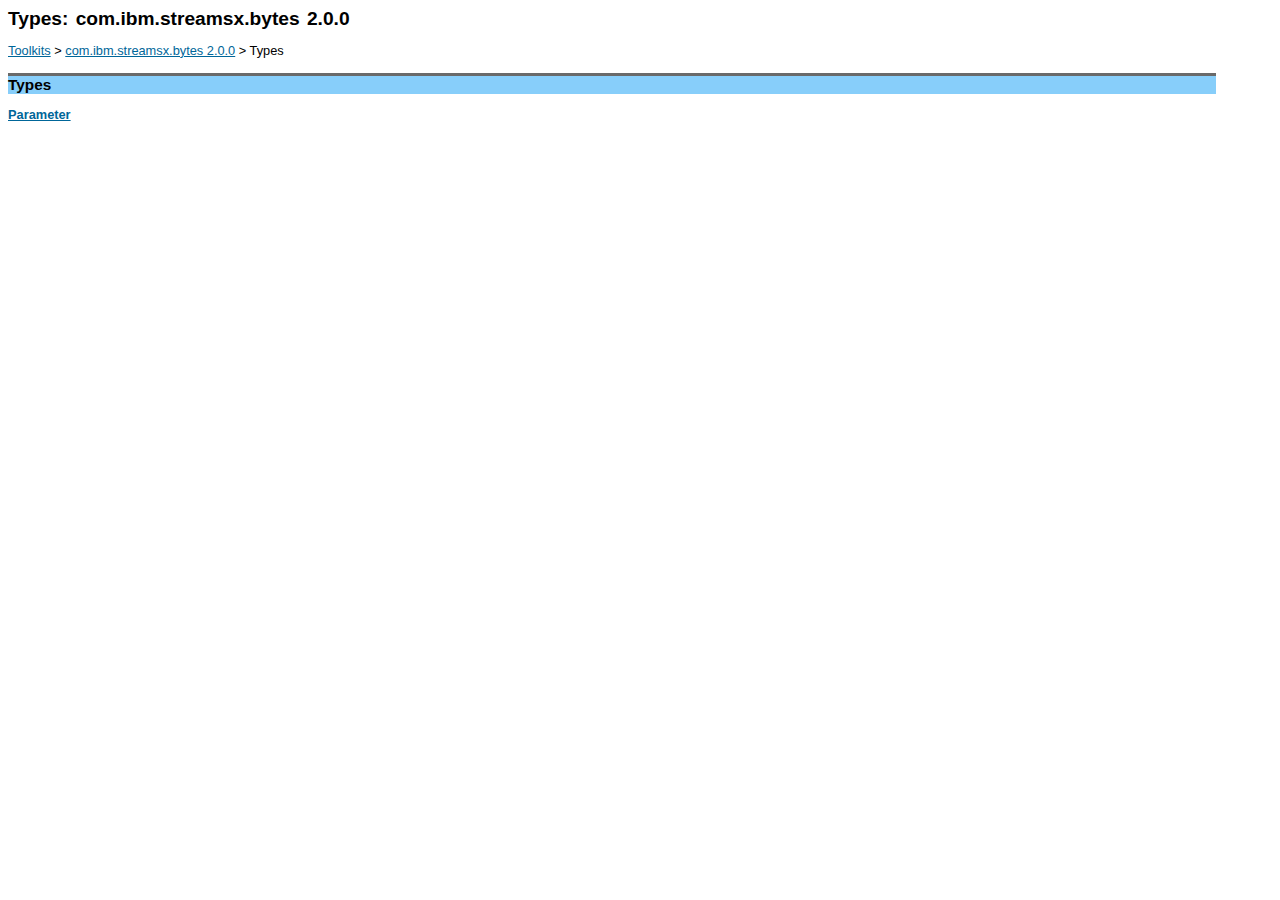
<file: doc/spldoc/html/tk$com.ibm.streamsx.bytes/ix$Type.html>
<?xml version="1.0" encoding="UTF-8"?>
<!DOCTYPE html
  PUBLIC "-//W3C//DTD XHTML 1.0 Transitional//EN" "http://www.w3.org/TR/xhtml1/DTD/xhtml1-transitional.dtd">
<html xml:lang="en-us" lang="en-us">
<head>
<meta http-equiv="Content-Type" content="text/html; charset=utf-8"/>
<meta name="copyright" content="(C) Copyright 2005"/>
<meta name="DC.rights.owner" content="(C) Copyright 2005"/>
<meta name="DC.Type" content="reference"/>
<meta name="DC.Title" content="Types: com.ibm.streamsx.bytes 2.0.0"/>
<meta name="DC.Format" content="XHTML"/>
<meta name="DC.Identifier" content="spldoc_index"/>
<link rel="stylesheet" type="text/css" href="../../html/commonltr.css"/>
<link rel="stylesheet" type="text/css" href="../../html/spldoc.css"/>
<title>Types: com.ibm.streamsx.bytes 2.0.0</title>
</head>
<body id="spldoc_index">


<h1 class="title topictitle1">Types: com.ibm.streamsx.bytes 2.0.0</h1>

<div class="body refbody">
<div class="section">
<p class="p">
<a class="xref" href="../toolkits/toolkits.html">Toolkits</a> &gt; <a class="xref" href="tk$com.ibm.streamsx.bytes.html">com.ibm.streamsx.bytes 2.0.0</a> &gt; Types</p>

</div>

<div class="section"><h2 class="title sectiontitle splhead-1">Types</h2>
  
<dl class="dl">

  <dt class="dt dlterm"><a class="xref" href="spl$com.ibm.streamsx.bytes$Types.html#spldoc_compilationunit__type__Parameter">Parameter</a></dt>

  <dd class="dd"/>


</dl>

</div>

</div>


</body>
</html>
</file>
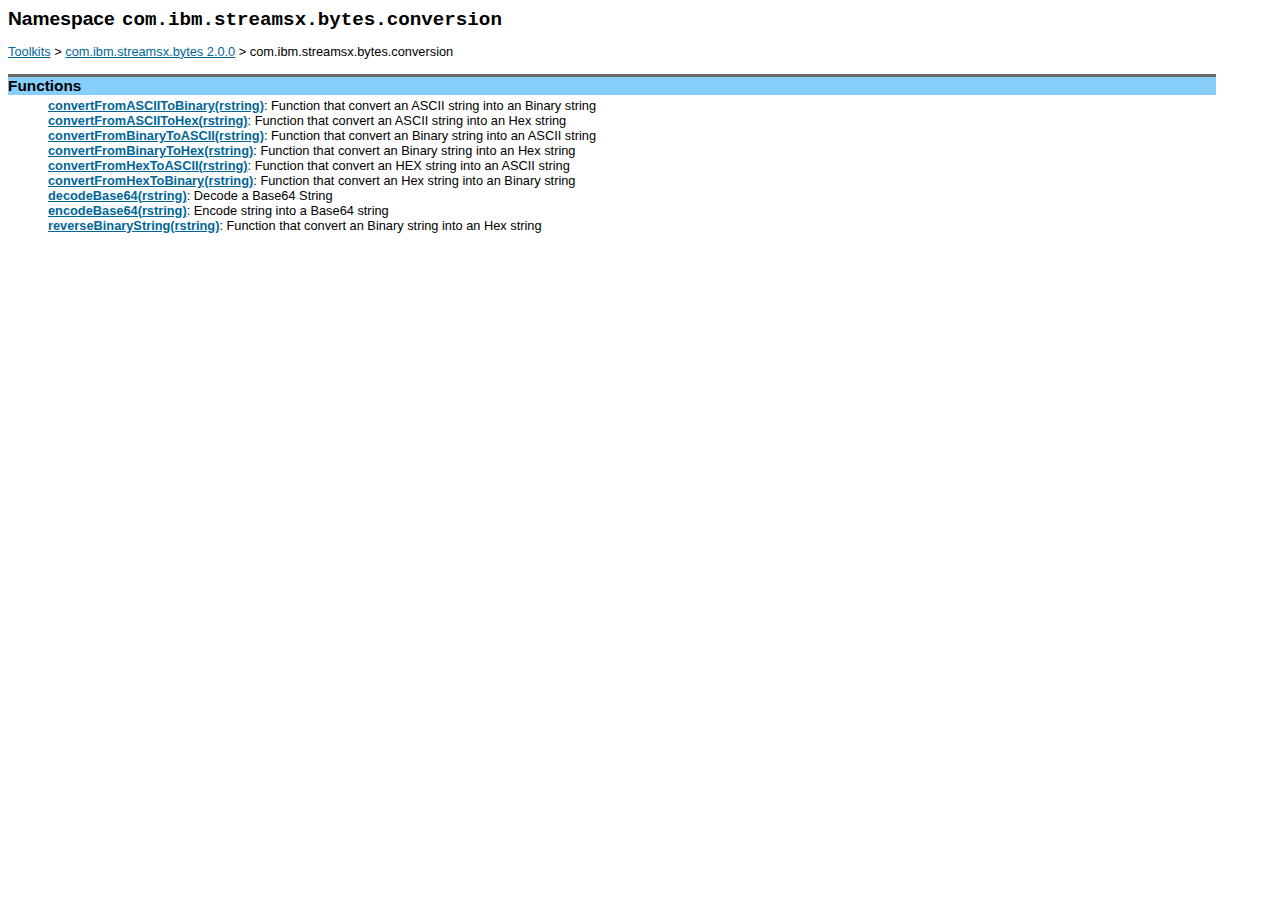
<file: doc/spldoc/html/tk$com.ibm.streamsx.bytes/ns$com.ibm.streamsx.bytes.conversion.html>
<?xml version="1.0" encoding="UTF-8"?>
<!DOCTYPE html
  PUBLIC "-//W3C//DTD XHTML 1.0 Transitional//EN" "http://www.w3.org/TR/xhtml1/DTD/xhtml1-transitional.dtd">
<html xml:lang="en-us" lang="en-us">
<head>
<meta http-equiv="Content-Type" content="text/html; charset=utf-8"/>
<meta name="copyright" content="(C) Copyright 2005"/>
<meta name="DC.rights.owner" content="(C) Copyright 2005"/>
<meta name="DC.Type" content="reference"/>
<meta name="DC.Title" content="Namespace com.ibm.streamsx.bytes.conversion"/>
<meta name="DC.Format" content="XHTML"/>
<meta name="DC.Identifier" content="spldoc_namespace"/>
<link rel="stylesheet" type="text/css" href="../../html/commonltr.css"/>
<link rel="stylesheet" type="text/css" href="../../html/spldoc.css"/>
<title>Namespace com.ibm.streamsx.bytes.conversion</title>
</head>
<body id="spldoc_namespace">


<h1 class="title topictitle1">Namespace <tt class="ph tt">com.ibm.streamsx.bytes.conversion</tt></h1>

<div class="body refbody">
<div class="section">
<p class="p">
<a class="xref" href="../toolkits/toolkits.html">Toolkits</a> &gt; <a class="xref" href="tk$com.ibm.streamsx.bytes.html">com.ibm.streamsx.bytes 2.0.0</a> &gt; com.ibm.streamsx.bytes.conversion</p>

</div>

<div class="section"><h2 class="title sectiontitle splhead-1">Functions</h2>
  
<ul class="sl simple">
<li class="sli"><strong class="ph b"><a class="xref" href="fc$com.ibm.streamsx.bytes.conversion.html#spldoc_functions__convertFromASCIIToBinary.rstring">convertFromASCIIToBinary(rstring)</a></strong>: Function that convert an ASCII string into an Binary string
</li>

<li class="sli"><strong class="ph b"><a class="xref" href="fc$com.ibm.streamsx.bytes.conversion.html#spldoc_functions__convertFromASCIIToHex.rstring">convertFromASCIIToHex(rstring)</a></strong>: Function that convert an ASCII string into an Hex string
</li>

<li class="sli"><strong class="ph b"><a class="xref" href="fc$com.ibm.streamsx.bytes.conversion.html#spldoc_functions__convertFromBinaryToASCII.rstring">convertFromBinaryToASCII(rstring)</a></strong>: Function that convert an Binary string into an ASCII string
</li>

<li class="sli"><strong class="ph b"><a class="xref" href="fc$com.ibm.streamsx.bytes.conversion.html#spldoc_functions__convertFromBinaryToHex.rstring">convertFromBinaryToHex(rstring)</a></strong>: Function that convert an Binary string into an Hex string
</li>

<li class="sli"><strong class="ph b"><a class="xref" href="fc$com.ibm.streamsx.bytes.conversion.html#spldoc_functions__convertFromHexToASCII.rstring">convertFromHexToASCII(rstring)</a></strong>: Function that convert an HEX string into an ASCII string
</li>

<li class="sli"><strong class="ph b"><a class="xref" href="fc$com.ibm.streamsx.bytes.conversion.html#spldoc_functions__convertFromHexToBinary.rstring">convertFromHexToBinary(rstring)</a></strong>: Function that convert an Hex string into an Binary string
</li>

<li class="sli"><strong class="ph b"><a class="xref" href="fc$com.ibm.streamsx.bytes.conversion.html#spldoc_functions__decodeBase64.rstring">decodeBase64(rstring)</a></strong>: Decode a Base64 String
</li>

<li class="sli"><strong class="ph b"><a class="xref" href="fc$com.ibm.streamsx.bytes.conversion.html#spldoc_functions__encodeBase64.rstring">encodeBase64(rstring)</a></strong>: Encode string into a Base64 string
</li>

<li class="sli"><strong class="ph b"><a class="xref" href="fc$com.ibm.streamsx.bytes.conversion.html#spldoc_functions__reverseBinaryString.rstring">reverseBinaryString(rstring)</a></strong>: Function that convert an Binary string into an Hex string
</li>

</ul>

</div>

</div>


</body>
</html>
</file>
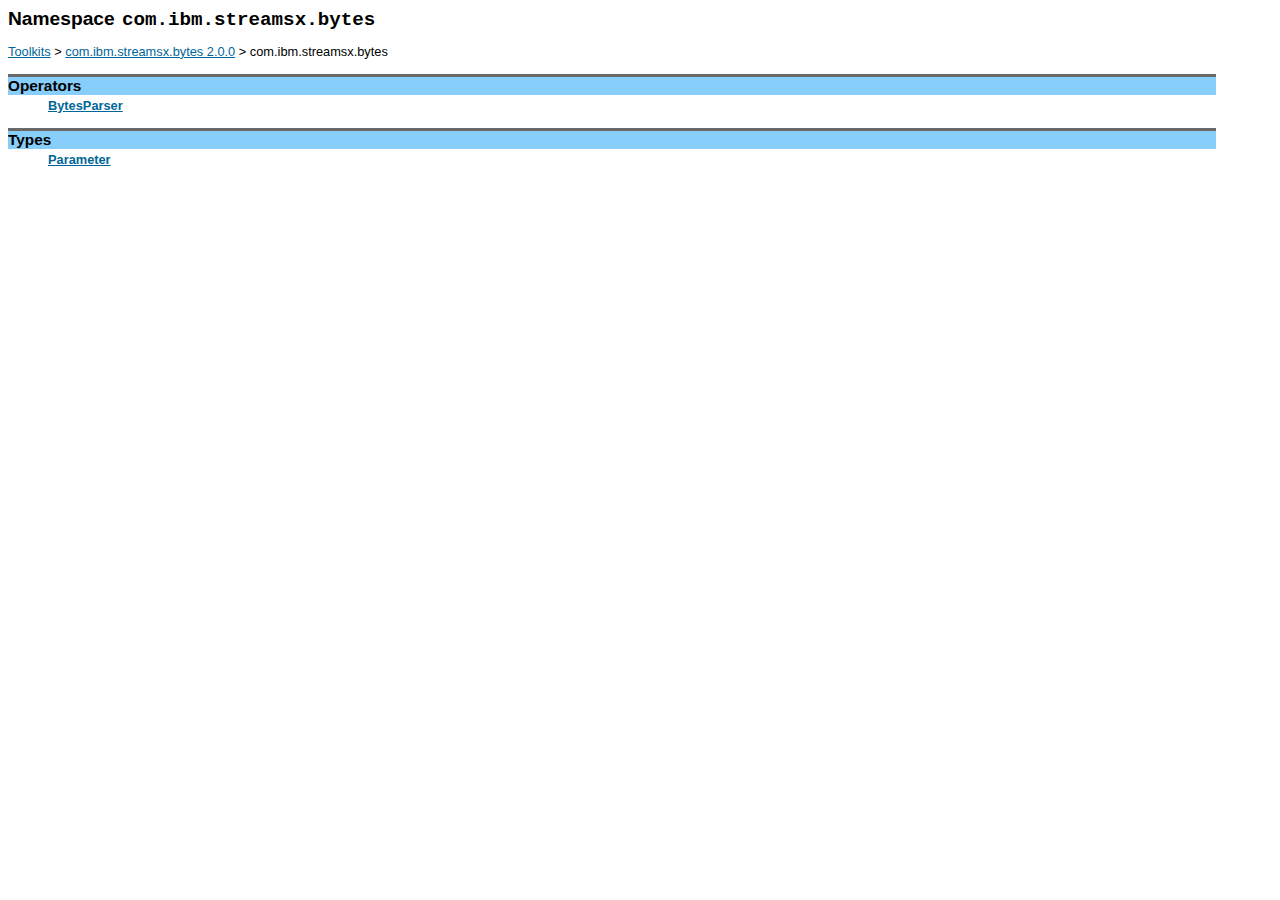
<file: doc/spldoc/html/tk$com.ibm.streamsx.bytes/ns$com.ibm.streamsx.bytes.html>
<?xml version="1.0" encoding="UTF-8"?>
<!DOCTYPE html
  PUBLIC "-//W3C//DTD XHTML 1.0 Transitional//EN" "http://www.w3.org/TR/xhtml1/DTD/xhtml1-transitional.dtd">
<html xml:lang="en-us" lang="en-us">
<head>
<meta http-equiv="Content-Type" content="text/html; charset=utf-8"/>
<meta name="copyright" content="(C) Copyright 2005"/>
<meta name="DC.rights.owner" content="(C) Copyright 2005"/>
<meta name="DC.Type" content="reference"/>
<meta name="DC.Title" content="Namespace com.ibm.streamsx.bytes"/>
<meta name="DC.Format" content="XHTML"/>
<meta name="DC.Identifier" content="spldoc_namespace"/>
<link rel="stylesheet" type="text/css" href="../../html/commonltr.css"/>
<link rel="stylesheet" type="text/css" href="../../html/spldoc.css"/>
<title>Namespace com.ibm.streamsx.bytes</title>
</head>
<body id="spldoc_namespace">


<h1 class="title topictitle1">Namespace <tt class="ph tt">com.ibm.streamsx.bytes</tt></h1>

<div class="body refbody">
<div class="section">
<p class="p">
<a class="xref" href="../toolkits/toolkits.html">Toolkits</a> &gt; <a class="xref" href="tk$com.ibm.streamsx.bytes.html">com.ibm.streamsx.bytes 2.0.0</a> &gt; com.ibm.streamsx.bytes</p>

</div>

<div class="section"><h2 class="title sectiontitle splhead-1">Operators</h2>
  
<ul class="sl simple">
<li class="sli"><strong class="ph b"><a class="xref" href="op$com.ibm.streamsx.bytes$BytesParser.html">BytesParser</a></strong>
</li>

</ul>

</div>

<div class="section"><h2 class="title sectiontitle splhead-1">Types</h2>
  
<ul class="sl simple">
<li class="sli"><strong class="ph b"><a class="xref" href="spl$com.ibm.streamsx.bytes$Types.html#spldoc_compilationunit__type__Parameter">Parameter</a></strong>
</li>

</ul>

</div>

</div>


</body>
</html>
</file>
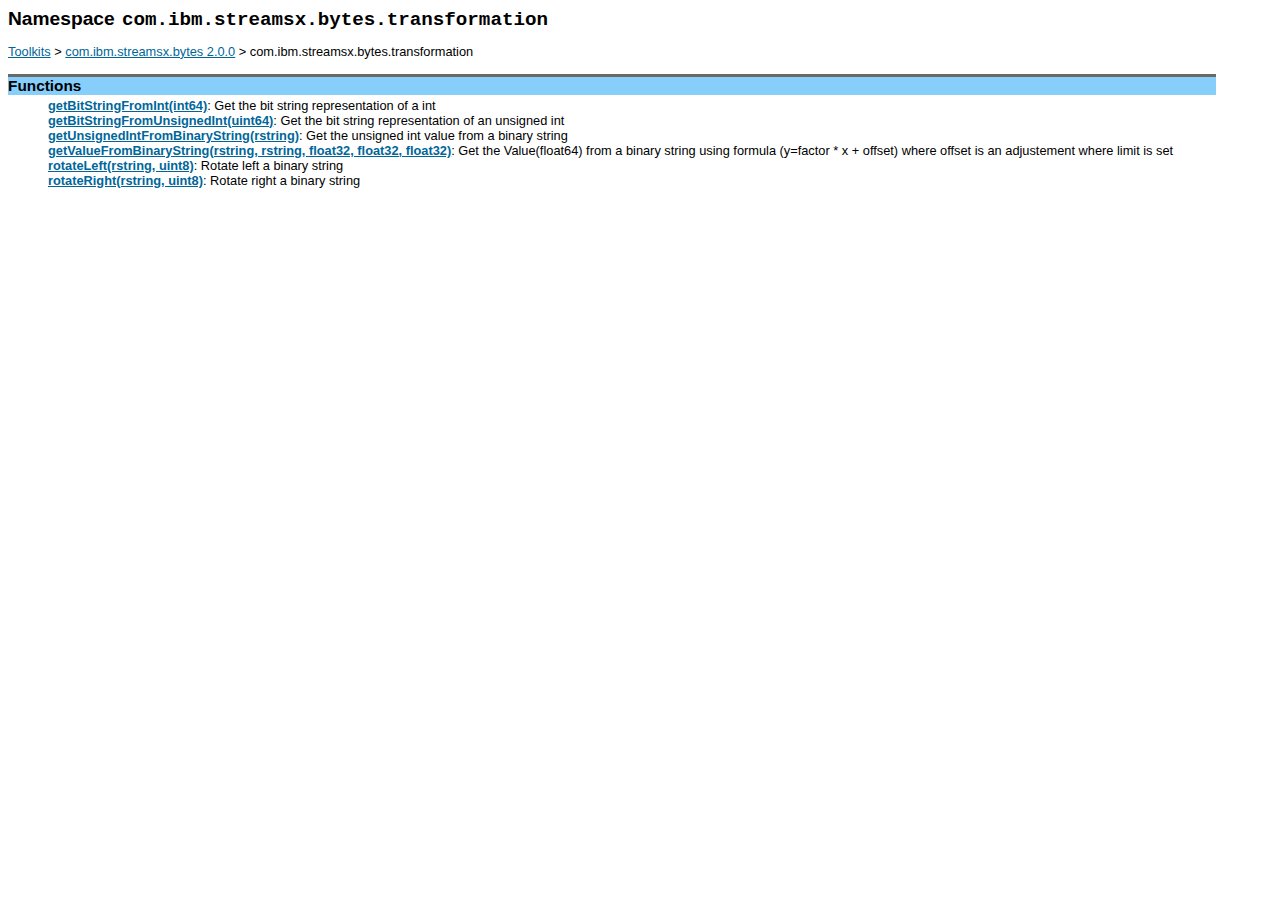
<file: doc/spldoc/html/tk$com.ibm.streamsx.bytes/ns$com.ibm.streamsx.bytes.transformation.html>
<?xml version="1.0" encoding="UTF-8"?>
<!DOCTYPE html
  PUBLIC "-//W3C//DTD XHTML 1.0 Transitional//EN" "http://www.w3.org/TR/xhtml1/DTD/xhtml1-transitional.dtd">
<html xml:lang="en-us" lang="en-us">
<head>
<meta http-equiv="Content-Type" content="text/html; charset=utf-8"/>
<meta name="copyright" content="(C) Copyright 2005"/>
<meta name="DC.rights.owner" content="(C) Copyright 2005"/>
<meta name="DC.Type" content="reference"/>
<meta name="DC.Title" content="Namespace com.ibm.streamsx.bytes.transformation"/>
<meta name="DC.Format" content="XHTML"/>
<meta name="DC.Identifier" content="spldoc_namespace"/>
<link rel="stylesheet" type="text/css" href="../../html/commonltr.css"/>
<link rel="stylesheet" type="text/css" href="../../html/spldoc.css"/>
<title>Namespace com.ibm.streamsx.bytes.transformation</title>
</head>
<body id="spldoc_namespace">


<h1 class="title topictitle1">Namespace <tt class="ph tt">com.ibm.streamsx.bytes.transformation</tt></h1>

<div class="body refbody">
<div class="section">
<p class="p">
<a class="xref" href="../toolkits/toolkits.html">Toolkits</a> &gt; <a class="xref" href="tk$com.ibm.streamsx.bytes.html">com.ibm.streamsx.bytes 2.0.0</a> &gt; com.ibm.streamsx.bytes.transformation</p>

</div>

<div class="section"><h2 class="title sectiontitle splhead-1">Functions</h2>
  
<ul class="sl simple">
<li class="sli"><strong class="ph b"><a class="xref" href="fc$com.ibm.streamsx.bytes.transformation.html#spldoc_functions__getBitStringFromInt.int64">getBitStringFromInt(int64)</a></strong>: Get the bit string representation of a int
</li>

<li class="sli"><strong class="ph b"><a class="xref" href="fc$com.ibm.streamsx.bytes.transformation.html#spldoc_functions__getBitStringFromUnsignedInt.uint64">getBitStringFromUnsignedInt(uint64)</a></strong>: Get the bit string representation of an unsigned int
</li>

<li class="sli"><strong class="ph b"><a class="xref" href="fc$com.ibm.streamsx.bytes.transformation.html#spldoc_functions__getUnsignedIntFromBinaryString.rstring">getUnsignedIntFromBinaryString(rstring)</a></strong>: Get the unsigned int value from a binary string
</li>

<li class="sli"><strong class="ph b"><a class="xref" href="fc$com.ibm.streamsx.bytes.transformation.html#spldoc_functions__getValueFromBinaryString.rstring.rstring.float32.float32.float32">getValueFromBinaryString(rstring, rstring, float32, float32, float32)</a></strong>: Get the Value(float64) from a binary string using formula (y=factor * x + offset) where offset is an adjustement where limit is set
</li>

<li class="sli"><strong class="ph b"><a class="xref" href="fc$com.ibm.streamsx.bytes.transformation.html#spldoc_functions__rotateLeft.rstring.uint8">rotateLeft(rstring, uint8)</a></strong>: Rotate left a binary string
</li>

<li class="sli"><strong class="ph b"><a class="xref" href="fc$com.ibm.streamsx.bytes.transformation.html#spldoc_functions__rotateRight.rstring.uint8">rotateRight(rstring, uint8)</a></strong>: Rotate right a binary string
</li>

</ul>

</div>

</div>


</body>
</html>
</file>
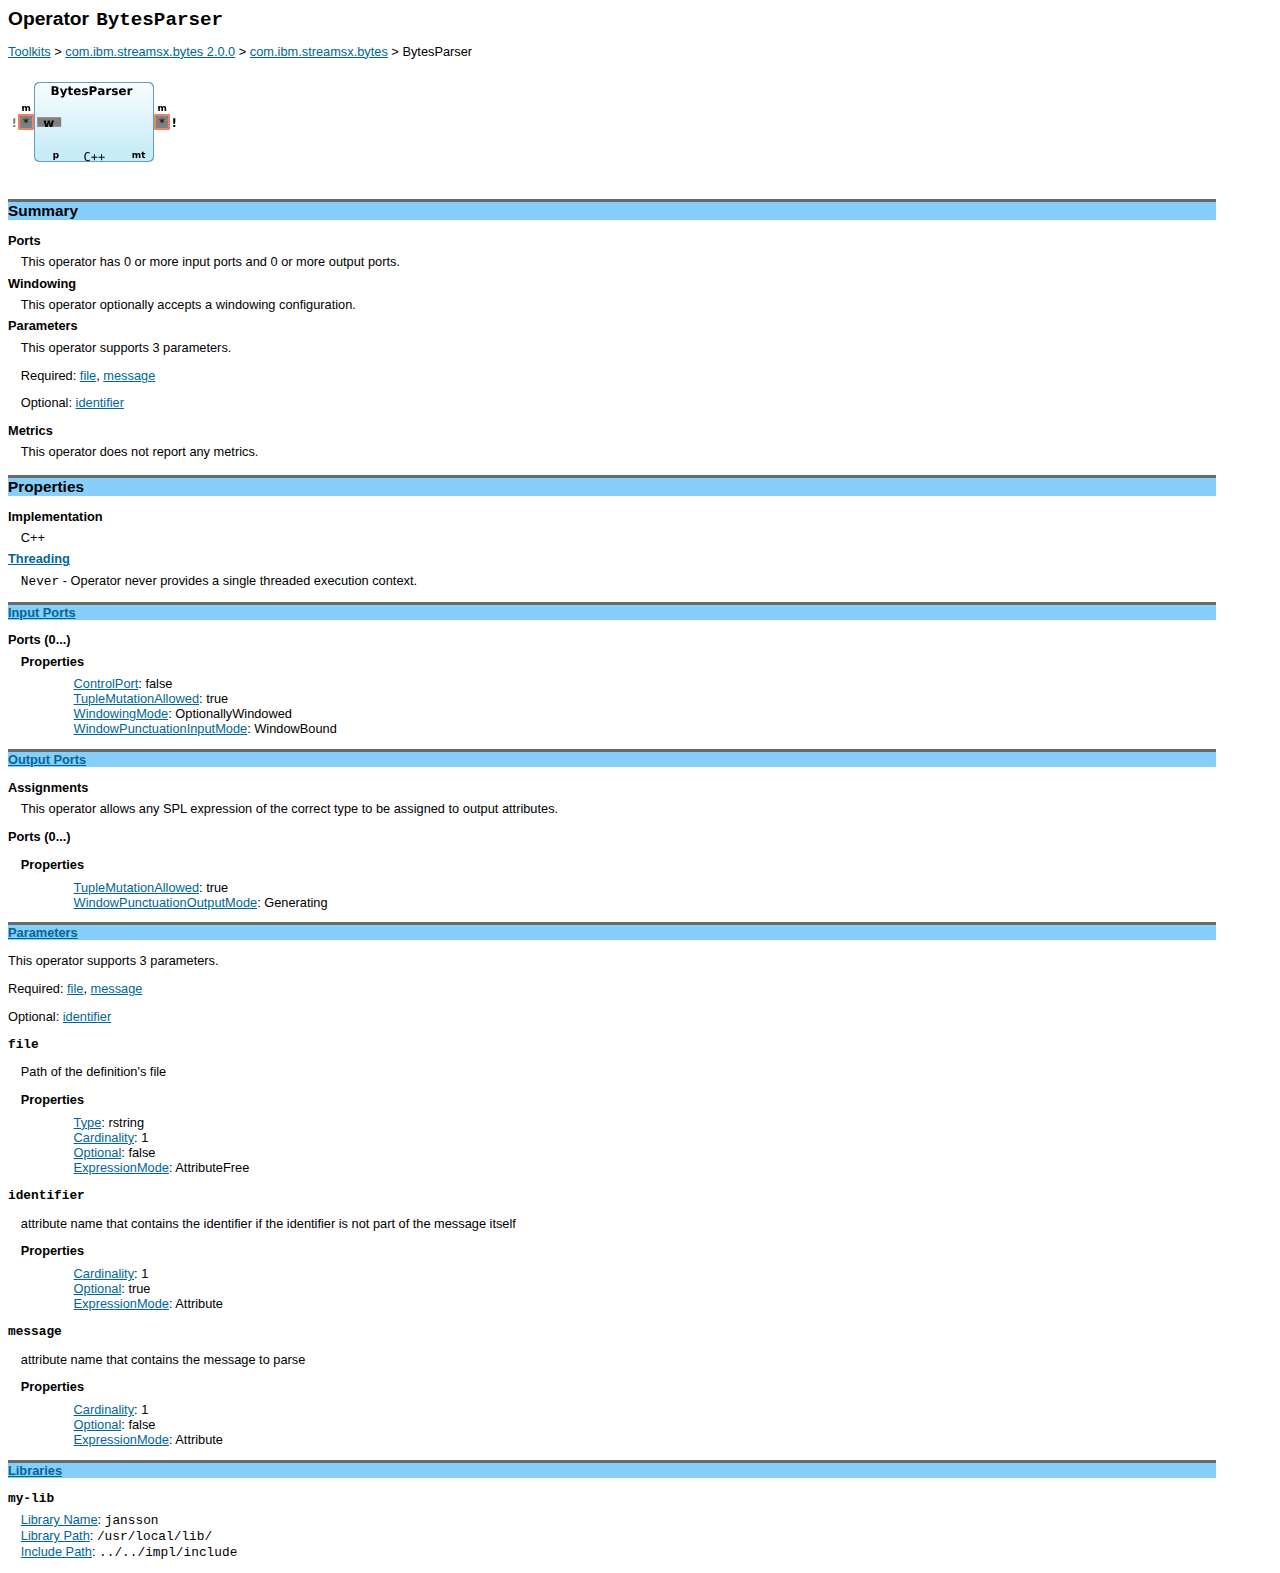
<file: doc/spldoc/html/tk$com.ibm.streamsx.bytes/op$com.ibm.streamsx.bytes$BytesParser.html>
<?xml version="1.0" encoding="UTF-8"?>
<!DOCTYPE html
  PUBLIC "-//W3C//DTD XHTML 1.0 Transitional//EN" "http://www.w3.org/TR/xhtml1/DTD/xhtml1-transitional.dtd">
<html xml:lang="en-us" lang="en-us">
<head>
<meta http-equiv="Content-Type" content="text/html; charset=utf-8"/>
<meta name="copyright" content="(C) Copyright 2005"/>
<meta name="DC.rights.owner" content="(C) Copyright 2005"/>
<meta name="DC.Type" content="reference"/>
<meta name="DC.Title" content="Operator BytesParser"/>
<meta name="DC.Format" content="XHTML"/>
<meta name="DC.Identifier" content="spldoc_operator"/>
<link rel="stylesheet" type="text/css" href="../../html/commonltr.css"/>
<link rel="stylesheet" type="text/css" href="../../html/spldoc.css"/>
<title>Operator BytesParser</title>
</head>
<body id="spldoc_operator">


<h1 class="title topictitle1">Operator <tt class="ph tt">BytesParser</tt></h1>

<div class="body refbody">
<div class="section">
<p class="p">
<a class="xref" href="../toolkits/toolkits.html">Toolkits</a> &gt; <a class="xref" href="tk$com.ibm.streamsx.bytes.html">com.ibm.streamsx.bytes 2.0.0</a> &gt; <a class="xref" href="ns$com.ibm.streamsx.bytes.html">com.ibm.streamsx.bytes</a> &gt; BytesParser</p>

</div>

<div class="section splprimop">
  <embed class="image" src="../../image/tk$com.ibm.streamsx.bytes/op$com.ibm.streamsx.bytes$BytesParser.svg" width="872" height="112"/>
</div>

<div class="section">

</div>

<div class="section"><h2 class="title sectiontitle splhead-1">Summary</h2>

<dl class="dl" compact="compact">
 
  <dt class="dt dlterm">Ports</dt>

  <dd class="dd">This operator has 0 or more input ports and 0 or more output ports.</dd>

 
 
  <dt class="dt dlterm">Windowing</dt>

  <dd class="dd">This operator optionally accepts a windowing configuration.</dd>

 
 
  <dt class="dt dlterm">Parameters</dt>

  <dd class="dd">This operator supports 3 parameters.
<p class="p"> Required: 
<a class="xref" href="#spldoc_operator__parameter__file">file</a>, <a class="xref" href="#spldoc_operator__parameter__message">message</a>

</p>

<p class="p"> Optional: 
<a class="xref" href="#spldoc_operator__parameter__identifier">identifier</a>

</p>
</dd>

 
 
  <dt class="dt dlterm">Metrics</dt>

  <dd class="dd">This operator does not report any metrics.</dd>

 
</dl>
</div>

<div class="section"><h2 class="title sectiontitle splhead-1">Properties</h2>

<dl class="dl" compact="compact">
 
  <dt class="dt dlterm">Implementation</dt>

  <dd class="dd">C++</dd>

 
 
  <dt class="dt dlterm"><a class="xref" href="../references/OperatorModel.html#spldoc_reference_operator_model__context__providessinglethreadedexecutioncontext">Threading</a></dt>

  <dd class="dd"><tt class="ph tt">Never</tt> - Operator never provides a single threaded execution context.</dd>

 
</dl>

</div>

<div class="section">
<p class="p splhead-1"><strong class="ph b"><a class="xref" href="../references/OperatorModel.html#spldoc_reference_operator_model__input_port_set">Input Ports</a></strong></p>
<dl class="dl">
  
   <dt class="dt dlterm">Ports (0...)</dt>

   <dd class="dd">
   <dl class="dl">
    
      <dt class="dt dlterm">Properties</dt>

      <dd class="dd">   <ul class="sl simple">
     <li class="sli"><a class="xref" href="../references/OperatorModel.html#spldoc_reference_operator_model__input_port_set__controlport">ControlPort</a>: false
     </li>

     <li class="sli"><a class="xref" href="../references/OperatorModel.html#spldoc_reference_operator_model__input_port_set__tuplemutationallowed">TupleMutationAllowed</a>: true
     </li>

     <li class="sli"><a class="xref" href="../references/OperatorModel.html#spldoc_reference_operator_model__input_port_set__windowingmode">WindowingMode</a>: OptionallyWindowed
     </li>

     <li class="sli"><a class="xref" href="../references/OperatorModel.html#spldoc_reference_operator_model__input_port_set__windowpunctuationinputmode">WindowPunctuationInputMode</a>: WindowBound
     </li>

   </ul>

      </dd>
    
   </dl>

   <p class="p"/>

   </dd>

  
</dl>

</div>

<div class="section">
<p class="p splhead-1"><strong class="ph b"><a class="xref" href="../references/OperatorModel.html#spldoc_reference_operator_model__output_port_set">Output Ports</a></strong></p>
<dl class="dl">
  
     <dt class="dt dlterm">Assignments</dt>

     <dd class="dd">This operator allows any SPL expression of the correct type to be assigned to output attributes.</dd>

  
</dl>

<dl class="dl">
  
   <dt class="dt dlterm">Ports (0...)</dt>

   <dd class="dd">
   <p class="p"/>

    <p class="p"/>

   <dl class="dl">
    
      <dt class="dt dlterm">Properties</dt>

      <dd class="dd">   <ul class="sl simple">
     <li class="sli"><a class="xref" href="../references/OperatorModel.html#spldoc_reference_operator_model__output_port_set__tuplemutationallowed">TupleMutationAllowed</a>: true
     </li>

     <li class="sli"><a class="xref" href="../references/OperatorModel.html#spldoc_reference_operator_model__output_port_set__windowpunctuationoutputmode">WindowPunctuationOutputMode</a>: Generating
     </li>

   </ul>

</dd>
    
   </dl>

   <p class="p"/>

   </dd>

  
</dl>

</div>

<div class="section">
<p class="p splhead-1"><strong class="ph b"><a class="xref" href="../references/OperatorModel.html#spldoc_reference_operator_model__parameters">Parameters</a></strong></p>
This operator supports 3 parameters.
<p class="p"> Required: 
<a class="xref" href="#spldoc_operator__parameter__file">file</a>, <a class="xref" href="#spldoc_operator__parameter__message">message</a>

</p>

<p class="p"> Optional: 
<a class="xref" href="#spldoc_operator__parameter__identifier">identifier</a>

</p>
<dl class="dl">
  
     <dt class="dt dlterm"><a name="spldoc_operator__parameter__file"><!-- --></a><tt class="ph tt">file</tt></dt>

     <dd class="dd">
<p class="p">Path of the definition's file
</p>

  <dl class="dl">
    
     <dt class="dt dlterm">Properties</dt>

     <dd class="dd">   <ul class="sl simple">
     <li class="sli"><a class="xref" href="../references/OperatorModel.html#spldoc_reference_operator_model__parameters__parameter__type">Type</a>: rstring
     </li>

     <li class="sli"><a class="xref" href="../references/OperatorModel.html#spldoc_reference_operator_model__parameters__parameter__cardinality">Cardinality</a>: 1
     </li>

     <li class="sli"><a class="xref" href="../references/OperatorModel.html#spldoc_reference_operator_model__parameters__parameter__optional">Optional</a>: false
     </li>

     <li class="sli"><a class="xref" href="../references/OperatorModel.html#spldoc_reference_operator_model__parameters__parameter__expressionmode">ExpressionMode</a>: AttributeFree
     </li>

   </ul>

     <p class="p"/>
     </dd>

    
  </dl>

     </dd>

  
  
     <dt class="dt dlterm"><a name="spldoc_operator__parameter__identifier"><!-- --></a><tt class="ph tt">identifier</tt></dt>

     <dd class="dd">
<p class="p">attribute name that contains the identifier if the identifier is not part of the message itself
</p>

  <dl class="dl">
    
     <dt class="dt dlterm">Properties</dt>

     <dd class="dd">   <ul class="sl simple">
     <li class="sli"><a class="xref" href="../references/OperatorModel.html#spldoc_reference_operator_model__parameters__parameter__cardinality">Cardinality</a>: 1
     </li>

     <li class="sli"><a class="xref" href="../references/OperatorModel.html#spldoc_reference_operator_model__parameters__parameter__optional">Optional</a>: true
     </li>

     <li class="sli"><a class="xref" href="../references/OperatorModel.html#spldoc_reference_operator_model__parameters__parameter__expressionmode">ExpressionMode</a>: Attribute
     </li>

   </ul>

     <p class="p"/>
     </dd>

    
  </dl>

     </dd>

  
  
     <dt class="dt dlterm"><a name="spldoc_operator__parameter__message"><!-- --></a><tt class="ph tt">message</tt></dt>

     <dd class="dd">
<p class="p">attribute name that contains the message to parse
</p>

  <dl class="dl">
    
     <dt class="dt dlterm">Properties</dt>

     <dd class="dd">   <ul class="sl simple">
     <li class="sli"><a class="xref" href="../references/OperatorModel.html#spldoc_reference_operator_model__parameters__parameter__cardinality">Cardinality</a>: 1
     </li>

     <li class="sli"><a class="xref" href="../references/OperatorModel.html#spldoc_reference_operator_model__parameters__parameter__optional">Optional</a>: false
     </li>

     <li class="sli"><a class="xref" href="../references/OperatorModel.html#spldoc_reference_operator_model__parameters__parameter__expressionmode">ExpressionMode</a>: Attribute
     </li>

   </ul>

     <p class="p"/>
     </dd>

    
  </dl>

     </dd>

  
</dl>

</div>

<div class="section">
<p class="p splhead-1"><strong class="ph b"><a class="xref" href="../references/OperatorModel.html#spldoc_reference_operator_model__context__dependencies">Libraries</a></strong></p>
<dl class="dl">
 
  <dt class="dt dlterm"><tt class="ph tt">my-lib</tt>  </dt>

<dd class="dd"/>
  <dd class="dd"><a class="xref" href="../references/OperatorModel.html#spldoc_reference_operator_model__context__dependencies__managedlibrary__lib">Library Name</a>: <tt class="ph tt">jansson</tt></dd>

  <dd class="dd"><a class="xref" href="../references/OperatorModel.html#spldoc_reference_operator_model__context__dependencies__managedlibrary__libpath">Library Path</a>: <tt class="ph tt">/usr/local/lib/</tt></dd>

  <dd class="dd"><a class="xref" href="../references/OperatorModel.html#spldoc_reference_operator_model__context__dependencies__managedlibrary__includepath">Include Path</a>: <tt class="ph tt">../../impl/include</tt></dd>

 
</dl>

</div>

</div>


</body>
</html>
</file>
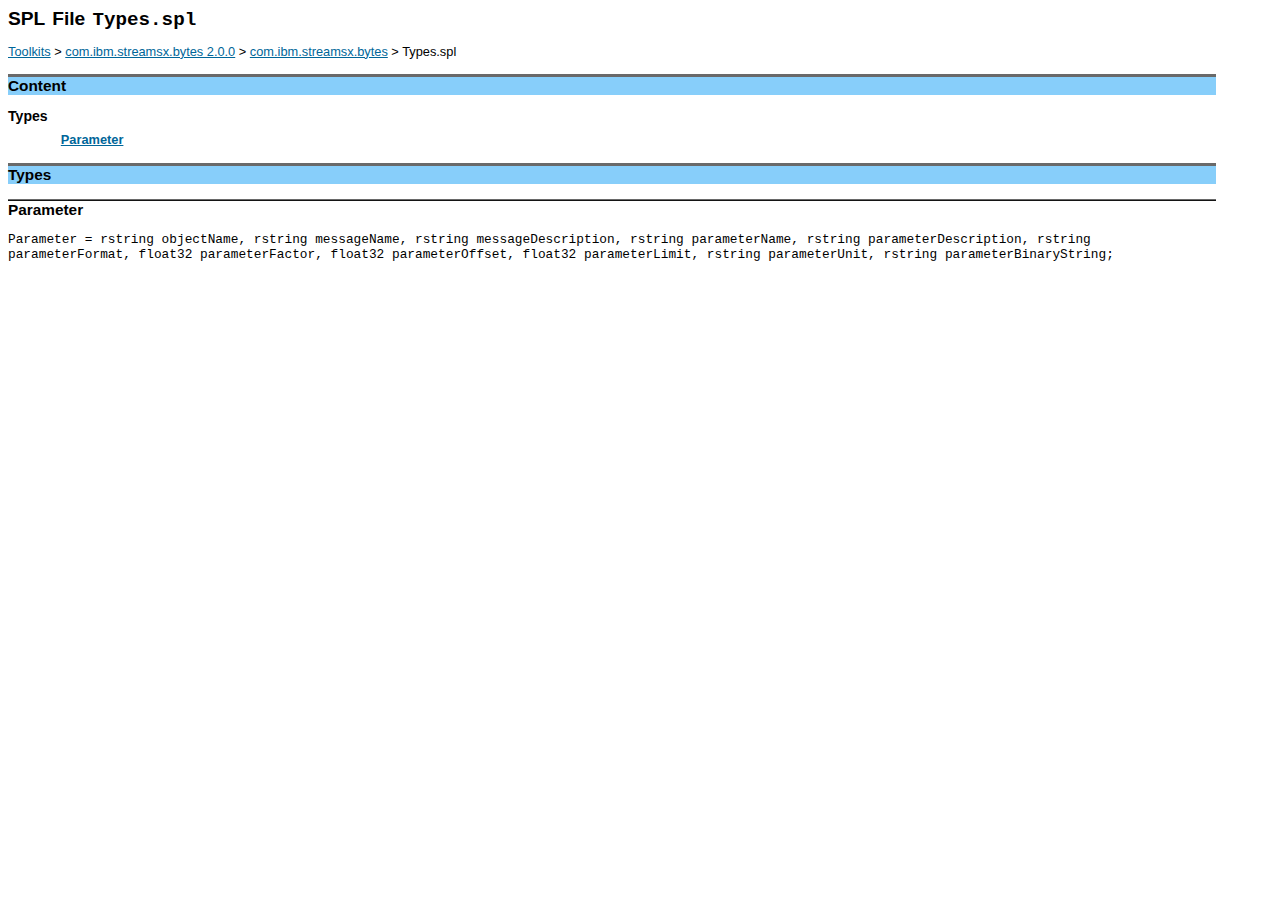
<file: doc/spldoc/html/tk$com.ibm.streamsx.bytes/spl$com.ibm.streamsx.bytes$Types.html>
<?xml version="1.0" encoding="UTF-8"?>
<!DOCTYPE html
  PUBLIC "-//W3C//DTD XHTML 1.0 Transitional//EN" "http://www.w3.org/TR/xhtml1/DTD/xhtml1-transitional.dtd">
<html xml:lang="en-us" lang="en-us">
<head>
<meta http-equiv="Content-Type" content="text/html; charset=utf-8"/>
<meta name="copyright" content="(C) Copyright 2005"/>
<meta name="DC.rights.owner" content="(C) Copyright 2005"/>
<meta name="DC.Type" content="reference"/>
<meta name="DC.Title" content="SPL File Types.spl"/>
<meta name="DC.Format" content="XHTML"/>
<meta name="DC.Identifier" content="spldoc_compilationunit"/>
<link rel="stylesheet" type="text/css" href="../../html/commonltr.css"/>
<link rel="stylesheet" type="text/css" href="../../html/spldoc.css"/>
<title>SPL File Types.spl</title>
</head>
<body id="spldoc_compilationunit">


<h1 class="title topictitle1">SPL File <tt class="ph tt">Types.spl</tt></h1>

<div class="body refbody">
<div class="section">
<p class="p">
<a class="xref" href="../toolkits/toolkits.html">Toolkits</a> &gt; <a class="xref" href="tk$com.ibm.streamsx.bytes.html">com.ibm.streamsx.bytes 2.0.0</a> &gt; <a class="xref" href="ns$com.ibm.streamsx.bytes.html">com.ibm.streamsx.bytes</a> &gt; Types.spl</p>

</div>

<div class="section"><h2 class="title sectiontitle splhead-1">Content</h2>
  
  <dl class="dl">
    <dt class="dt dlterm"/>
<dd class="dd"/>

    
      <dt class="dt dlterm splhead-2">Types</dt>

      <dd class="dd">
<ul class="sl simple">
<li class="sli"><strong class="ph b"><a class="xref" href="spl$com.ibm.streamsx.bytes$Types.html#spldoc_compilationunit__type__Parameter">Parameter</a></strong>
</li>

</ul>

      </dd>

    
  </dl>

</div>

<div class="section"><h2 class="title sectiontitle splhead-1">Types</h2>
  
</div>

<div class="section" id="spldoc_compilationunit__type__Parameter"><h2 class="title sectiontitle splpart">Parameter</h2>
  
</div>
<div class="section">
   <p class="p">
<tt class="ph tt">Parameter = rstring objectName, rstring messageName, rstring messageDescription, rstring parameterName, rstring parameterDescription, rstring parameterFormat, float32 parameterFactor, float32 parameterOffset, float32 parameterLimit, rstring parameterUnit, rstring parameterBinaryString;</tt>
   </p>

</div>

</div>


</body>
</html>
</file>
<file: stylesheets/stylesheet.css>
/*******************************************************************************
Slate Theme for GitHub Pages
by Jason Costello, @jsncostello
*******************************************************************************/

@import url(github-light.css);

/*******************************************************************************
MeyerWeb Reset
*******************************************************************************/

html, body, div, span, applet, object, iframe,
h1, h2, h3, h4, h5, h6, p, blockquote, pre,
a, abbr, acronym, address, big, cite, code,
del, dfn, em, img, ins, kbd, q, s, samp,
small, strike, strong, sub, sup, tt, var,
b, u, i, center,
dl, dt, dd, ol, ul, li,
fieldset, form, label, legend,
table, caption, tbody, tfoot, thead, tr, th, td,
article, aside, canvas, details, embed,
figure, figcaption, footer, header, hgroup,
menu, nav, output, ruby, section, summary,
time, mark, audio, video {
  margin: 0;
  padding: 0;
  border: 0;
  font: inherit;
  vertical-align: baseline;
}

/* HTML5 display-role reset for older browsers */
article, aside, details, figcaption, figure,
footer, header, hgroup, menu, nav, section {
  display: block;
}

ol, ul {
  list-style: none;
}

table {
  border-collapse: collapse;
  border-spacing: 0;
}

/*******************************************************************************
Theme Styles
*******************************************************************************/

body {
  box-sizing: border-box;
  color:#373737;
  background: #212121;
  font-size: 16px;
  font-family: 'Myriad Pro', Calibri, Helvetica, Arial, sans-serif;
  line-height: 1.5;
  -webkit-font-smoothing: antialiased;
}

h1, h2, h3, h4, h5, h6 {
  margin: 10px 0;
  font-weight: 700;
  color:#222222;
  font-family: 'Lucida Grande', 'Calibri', Helvetica, Arial, sans-serif;
  letter-spacing: -1px;
}

h1 {
  font-size: 36px;
  font-weight: 700;
}

h2 {
  padding-bottom: 10px;
  font-size: 32px;
  background: url('../images/bg_hr.png') repeat-x bottom;
}

h3 {
  font-size: 24px;
}

h4 {
  font-size: 21px;
}

h5 {
  font-size: 18px;
}

h6 {
  font-size: 16px;
}

p {
  margin: 10px 0 15px 0;
}

footer p {
  color: #f2f2f2;
}

a {
  text-decoration: none;
  color: #007edf;
  text-shadow: none;

  transition: color 0.5s ease;
  transition: text-shadow 0.5s ease;
  -webkit-transition: color 0.5s ease;
  -webkit-transition: text-shadow 0.5s ease;
  -moz-transition: color 0.5s ease;
  -moz-transition: text-shadow 0.5s ease;
  -o-transition: color 0.5s ease;
  -o-transition: text-shadow 0.5s ease;
  -ms-transition: color 0.5s ease;
  -ms-transition: text-shadow 0.5s ease;
}

a:hover, a:focus {text-decoration: underline;}

footer a {
  color: #F2F2F2;
  text-decoration: underline;
}

em {
  font-style: italic;
}

strong {
  font-weight: bold;
}

img {
  position: relative;
  margin: 0 auto;
  max-width: 739px;
  padding: 5px;
  margin: 10px 0 10px 0;
  border: 1px solid #ebebeb;

  box-shadow: 0 0 5px #ebebeb;
  -webkit-box-shadow: 0 0 5px #ebebeb;
  -moz-box-shadow: 0 0 5px #ebebeb;
  -o-box-shadow: 0 0 5px #ebebeb;
  -ms-box-shadow: 0 0 5px #ebebeb;
}

p img {
  display: inline;
  margin: 0;
  padding: 0;
  vertical-align: middle;
  text-align: center;
  border: none;
}

pre, code {
  width: 100%;
  color: #222;
  background-color: #fff;

  font-family: Monaco, "Bitstream Vera Sans Mono", "Lucida Console", Terminal, monospace;
  font-size: 14px;

  border-radius: 2px;
  -moz-border-radius: 2px;
  -webkit-border-radius: 2px;
}

pre {
  width: 100%;
  padding: 10px;
  box-shadow: 0 0 10px rgba(0,0,0,.1);
  overflow: auto;
}

code {
  padding: 3px;
  margin: 0 3px;
  box-shadow: 0 0 10px rgba(0,0,0,.1);
}

pre code {
  display: block;
  box-shadow: none;
}

blockquote {
  color: #666;
  margin-bottom: 20px;
  padding: 0 0 0 20px;
  border-left: 3px solid #bbb;
}


ul, ol, dl {
  margin-bottom: 15px
}

ul {
  list-style-position: inside;
  list-style: disc;
  padding-left: 20px;
}

ol {
  list-style-position: inside;
  list-style: decimal;
  padding-left: 20px;
}

dl dt {
  font-weight: bold;
}

dl dd {
  padding-left: 20px;
  font-style: italic;
}

dl p {
  padding-left: 20px;
  font-style: italic;
}

hr {
  height: 1px;
  margin-bottom: 5px;
  border: none;
  background: url('../images/bg_hr.png') repeat-x center;
}

table {
  border: 1px solid #373737;
  margin-bottom: 20px;
  text-align: left;
 }

th {
  font-family: 'Lucida Grande', 'Helvetica Neue', Helvetica, Arial, sans-serif;
  padding: 10px;
  background: #373737;
  color: #fff;
 }

td {
  padding: 10px;
  border: 1px solid #373737;
 }

form {
  background: #f2f2f2;
  padding: 20px;
}

/*******************************************************************************
Full-Width Styles
*******************************************************************************/

.outer {
  width: 100%;
}

.inner {
  position: relative;
  max-width: 640px;
  padding: 20px 10px;
  margin: 0 auto;
}

#forkme_banner {
  display: block;
  position: absolute;
  top:0;
  right: 10px;
  z-index: 10;
  padding: 10px 50px 10px 10px;
  color: #fff;
  background: url('../images/blacktocat.png') #0090ff no-repeat 95% 50%;
  font-weight: 700;
  box-shadow: 0 0 10px rgba(0,0,0,.5);
  border-bottom-left-radius: 2px;
  border-bottom-right-radius: 2px;
}

#header_wrap {
  background: #212121;
  background: -moz-linear-gradient(top, #373737, #212121);
  background: -webkit-linear-gradient(top, #373737, #212121);
  background: -ms-linear-gradient(top, #373737, #212121);
  background: -o-linear-gradient(top, #373737, #212121);
  background: linear-gradient(top, #373737, #212121);
}

#header_wrap .inner {
  padding: 50px 10px 30px 10px;
}

#project_title {
  margin: 0;
  color: #fff;
  font-size: 42px;
  font-weight: 700;
  text-shadow: #111 0px 0px 10px;
}

#project_tagline {
  color: #fff;
  font-size: 24px;
  font-weight: 300;
  background: none;
  text-shadow: #111 0px 0px 10px;
}

#downloads {
  position: absolute;
  width: 210px;
  z-index: 10;
  bottom: -40px;
  right: 0;
  height: 70px;
  background: url('../images/icon_download.png') no-repeat 0% 90%;
}

.zip_download_link {
  display: block;
  float: right;
  width: 90px;
  height:70px;
  text-indent: -5000px;
  overflow: hidden;
  background: url(../images/sprite_download.png) no-repeat bottom left;
}

.tar_download_link {
  display: block;
  float: right;
  width: 90px;
  height:70px;
  text-indent: -5000px;
  overflow: hidden;
  background: url(../images/sprite_download.png) no-repeat bottom right;
  margin-left: 10px;
}

.zip_download_link:hover {
  background: url(../images/sprite_download.png) no-repeat top left;
}

.tar_download_link:hover {
  background: url(../images/sprite_download.png) no-repeat top right;
}

#main_content_wrap {
  background: #f2f2f2;
  border-top: 1px solid #111;
  border-bottom: 1px solid #111;
}

#main_content {
  padding-top: 40px;
}

#footer_wrap {
  background: #212121;
}



/*******************************************************************************
Small Device Styles
*******************************************************************************/

@media screen and (max-width: 480px) {
  body {
    font-size:14px;
  }

  #downloads {
    display: none;
  }

  .inner {
    min-width: 320px;
    max-width: 480px;
  }

  #project_title {
  font-size: 32px;
  }

  h1 {
    font-size: 28px;
  }

  h2 {
    font-size: 24px;
  }

  h3 {
    font-size: 21px;
  }

  h4 {
    font-size: 18px;
  }

  h5 {
    font-size: 14px;
  }

  h6 {
    font-size: 12px;
  }

  code, pre {
    min-width: 320px;
    max-width: 480px;
    font-size: 11px;
  }

}
</file>
<file: doc/spldoc/html/commonltr.css>
/*
 | This file is part of the DITA Open Toolkit project hosted on 
 | Sourceforge.net. See the accompanying license.txt file for 
 | applicable licenses.
*/

/*
 | (c) Copyright IBM Corp. 2004, 2005 All Rights Reserved.
 */
 
.unresolved { background-color: skyblue; }
.noTemplate { background-color: yellow; }

.base { background-color: #ffffff; }

/* Add space for top level topics */
.nested0 { margin-top : 1em;}

/* div with class=p is used for paragraphs that contain blocks, to keep the XHTML valid */
.p {margin-top: 1em}

/* Default of italics to set apart figure captions */
.figcap { font-style: italic }
.figdesc { font-style: normal }

/* Use @frame to create frames on figures */
.figborder { border-style: solid; padding-left : 3px; border-width : 2px; padding-right : 3px; margin-top: 1em; border-color : Silver;}
.figsides { border-left : 2px solid; padding-left : 3px; border-right : 2px solid; padding-right : 3px; margin-top: 1em; border-color : Silver;}
.figtop { border-top : 2px solid; margin-top: 1em; border-color : Silver;}
.figbottom { border-bottom : 2px solid; border-color : Silver;}
.figtopbot { border-top : 2px solid; border-bottom : 2px solid; margin-top: 1em; border-color : Silver;}

/* Most link groups are created with <div>. Ensure they have space before and after. */
.ullinks { list-style-type: none }
.ulchildlink { margin-top: 1em; margin-bottom: 1em }
.olchildlink { margin-top: 1em; margin-bottom: 1em }
.linklist { margin-bottom: 1em }
.linklistwithchild { margin-left: 1.5em; margin-bottom: 1em  }
.sublinklist { margin-left: 1.5em; margin-bottom: 1em  }
.relconcepts { margin-top: 1em; margin-bottom: 1em }
.reltasks { margin-top: 1em; margin-bottom: 1em }
.relref { margin-top: 1em; margin-bottom: 1em }
.relinfo { margin-top: 1em; margin-bottom: 1em }
.breadcrumb { font-size : smaller; margin-bottom: 1em }
dt.prereq { margin-left : 20px;}

/* Set heading sizes, getting smaller for deeper nesting */
.topictitle1 { margin-top: 0pc; margin-bottom: .1em; font-size: 1.34em; }
.topictitle2 { margin-top: 1pc; margin-bottom: .45em; font-size: 1.17em; }
.topictitle3 { margin-top: 1pc; margin-bottom: .17em; font-size: 1.17em; font-weight: bold; }
.topictitle4 { margin-top: .83em; font-size: 1.17em; font-weight: bold; }
.topictitle5 { font-size: 1.17em; font-weight: bold; }
.topictitle6 { font-size: 1.17em; font-style: italic; }
.sectiontitle { margin-top: 1em; margin-bottom: 0em; color: black; font-size: 1.17em; font-weight: bold;}
.section { margin-top: 1em; margin-bottom: 1em }
.example { margin-top: 1em; margin-bottom: 1em }
div.tasklabel { margin-top: 1em; margin-bottom: 1em; }
h2.tasklabel, h3.tasklabel, h4.tasklabel, h5.tasklabel, h6.tasklabel { font-size: 100%; }

/* All note formats have the same default presentation */
.note { margin-top: 1em; margin-bottom : 1em;}
.notetitle { font-weight: bold }
.notelisttitle { font-weight: bold }
.tip { margin-top: 1em; margin-bottom : 1em;}
.tiptitle { font-weight: bold }
.fastpath { margin-top: 1em; margin-bottom : 1em;}
.fastpathtitle { font-weight: bold }
.important { margin-top: 1em; margin-bottom : 1em;}
.importanttitle { font-weight: bold }
.remember { margin-top: 1em; margin-bottom : 1em;}
.remembertitle { font-weight: bold }
.restriction { margin-top: 1em; margin-bottom : 1em;}
.restrictiontitle { font-weight: bold }
.attention { margin-top: 1em; margin-bottom : 1em;}
.attentiontitle { font-weight: bold }
.dangertitle { font-weight: bold }
.danger { margin-top: 1em; margin-bottom : 1em;}
.cautiontitle { font-weight: bold }
.caution { font-weight: bold; margin-bottom : 1em; }
.warning { margin-top: 1em; margin-bottom : 1em;}
.warningtitle { font-weight: bold }

/* Simple lists do not get a bullet */
ul.simple { list-style-type: none }

/* Used on the first column of a table, when rowheader="firstcol" is used */
.firstcol { font-weight : bold;}

/* Various basic phrase styles */
.bold { font-weight: bold; }
.boldItalic { font-weight: bold; font-style: italic; }
.italic { font-style: italic; }
.underlined { text-decoration: underline; }
.uicontrol { font-weight: bold; }
.parmname { font-weight: bold; }
.kwd { font-weight: bold; }
.defkwd { font-weight: bold; text-decoration: underline; }
.var { font-style : italic;}
.shortcut { text-decoration: underline; }

/* Default of bold for definition list terms */
.dlterm { font-weight: bold; }

/* Use CSS to expand lists with @compact="no" */
.dltermexpand { font-weight: bold; margin-top: 1em; }
*[compact="yes"]>li { margin-top: 0em;}
*[compact="no"]>li { margin-top: .53em;}	
.liexpand { margin-top: 1em; margin-bottom: 1em }
.sliexpand { margin-top: 1em; margin-bottom: 1em }
.dlexpand { margin-top: 1em; margin-bottom: 1em }
.ddexpand { margin-top: 1em; margin-bottom: 1em }
.stepexpand { margin-top: 1em; margin-bottom: 1em }
.substepexpand { margin-top: 1em; margin-bottom: 1em }

/* Align images based on @align on topic/image */
div.imageleft { text-align: left }
div.imagecenter { text-align: center }
div.imageright { text-align: right }
div.imagejustify { text-align: justify }

/* The cell border can be turned on with
   {border-right:solid}
   This value creates a very thick border in Firefox (does not match other tables)

   Firefox works with 
   {border-right:solid 1pt}
   but this causes a barely visible line in IE */
.cellrowborder { border-left:none; border-top:none; border-right:solid 1px; border-bottom:solid 1px }
.row-nocellborder { border-left:none; border-right:none; border-top:none; border-right: hidden; border-bottom:solid 1px}
.cell-norowborder { border-top:none; border-bottom:none; border-left:none; border-bottom: hidden; border-right:solid 1px}
.nocellnorowborder { border:none; border-right: hidden;border-bottom: hidden }

pre.screen { padding: 5px 5px 5px 5px; border: outset; background-color: #CCCCCC; margin-top: 2px; margin-bottom : 2px; white-space: pre}

span.filepath { font-family:monospace }
</file>
<file: doc/spldoc/html/spldoc.css>
/* begin_generated_IBM_copyright_prolog                             */
/*                                                                  */
/* This is an automatically generated copyright prolog.             */
/* After initializing,  DO NOT MODIFY OR MOVE                       */
/* **************************************************************** */
/* Licensed Materials - Property of IBM                             */
/* 5724-Y95                                                         */
/* (C) Copyright IBM Corp.  2013, 2013    All Rights Reserved.      */
/* US Government Users Restricted Rights - Use, duplication or      */
/* disclosure restricted by GSA ADP Schedule Contract with          */
/* IBM Corp.                                                        */
/*                                                                  */
/* end_generated_IBM_copyright_prolog                               */
/*last updated 02/02/07*/
body { font-family: Arial, sans-serif; font-size: 0.8em; background-color: #ffffff;  color: Black; margin-right: 5em; margin-bottom: 1em; }

/* splpart is a class generated by spl-make-doc. Represents an SPL artifact. */
.splpart 
{border-top-style: ridge;
 border-top-width: 2px;
 border-top-color: #696969;
}
/* .splhead-1 is a class generated by spl-make-doc.  Represents a sub header in doc. */
.splhead-1
{background-color: #87CEFA;
border-top-style: solid;
border-top-width: 3px;
border-top-color: #696969;
}
/* .splhead-2 is a class generated by spl-make-doc.  Represents a sub header in doc. */
.splhead-2
{font-size: 1.10em}

/* .spltoolkitname formats a toolkit name */
.spltoolkitname
{font-size: 1.30em;
font-weight: bold;
}

/* Create scrollbars if graph image overflows */
.splgraph {
max-height: 400px;
overflow: auto;
overflow-style: scrollbar;
}

/* Enable tooltips to overflow prim operator image */
.splprimop {
overflow: visible;
}

.ibmfilepath { font-family: monospace; font-size: 100%; }
.ibmcommand { font-weight: bold; }
.ibmemphasis { font-style: italic; }
.mv, .pk, .pkdef, .pv { font-family: monospace; font-size: 100%; padding-top: 0em; padding-right: .3em; padding-bottom: 0em; padding-left: .3em; }

tt, samp, kbd, var, pre, 
.filepath { font-family: "Courier New", Courier, monospace; font-size: 100%; }
span.cmdname { font-weight: bold; }
span.apiname { font-family: Courier, monospace; } /* DB2 #72488 */
BODY.nav	{
	background-color: #FFFFFF;
	border-right: 0.2em ridge black;
	font-size: 0.95em;
} 

.base { font-weight: normal; font-style: normal; font-variant: normal; text-decoration: none; background-color: #ffffff; } 

TABLE {
   color: black; 
   width: 90%;
   border-collapse: collapse;
   border-color: Black;
   background: white;  
   margin-top: 0.5em;
   margin-bottom: 0.5em;
   margin-left: 0em;
   margin-right: 0em;
} 

.tbldesc { font-style: italic; }

TH {
   font-weight: bold;
	font-size: 1.0em;
   color: black; 
   background-color: #dadada;  
   padding-top: 0.1em;
   padding-bottom: 0.3em;
   padding-left: 1em;
   padding-right: 1em;
} 

TH.base {
	 font-weight: bold;
    color: black; 
    border: 1 solid #606060;
    background-color: #dcdada;  
    padding-top: 0.65em;
    padding-bottom: 0.65em;
    padding-left: 1em;
    padding-right: 1em;
} 

TD {
   font-size: 1.0em;
   color: black;  
   background-color: white;  
   padding-top: 0.1em;
   padding-bottom: 0.3em;
   padding-left: 1em;
   padding-right: 1em;
}  

/*font size in tables for IE6 - add. Jan'07*/
* html table th,
* html table td {
font-size: 0.8em;
}


CITE      { font-style: italic; }
EM        { font-style: italic; }
STRONG   { font-weight: bold; }

caption { text-align: left; font-style: italic; }
/*font size of table caption for IE6 - add. Jan'07*/
* html table caption { font-size: .8em }

DT { margin-top: 0.5em; margin-bottom: 0.5em; font-weight: bold; }
DD { margin-left: 1.0em; }

PRE, 
pre.cgraphic { 
background-color: #dadada; 
padding: 5px;
/* DB2 #58001 */
/* white-space: pre-wrap;       /* css-3 */
/* white-space: -moz-pre-wrap;  /* Mozilla, since 1999 */
/* white-space: -pre-wrap;      /* Opera 4-6 */
/* white-space: -o-pre-wrap;    /* Opera 7 */
/* word-wrap: break-word;       /* Internet Explorer 5.5+ */
overflow:auto;
max-height:500px;
}



.italic { font-style: italic; }
.bold { font-weight: bold; }
.underlined { text-decoration: underline; }
.bold-italic, .boldItalic { font-weight: bold; font-style: italic; }
.smallCaps, .smallcaps  { text-transform: uppercase; font-size: smaller; font-variant: small-caps; }
.italic-underlined { font-style: italic; text-decoration: underline; }
.bold-underlined { font-weight: bold; text-decoration: underline; }
.bold-italic-underlined { font-weight: bold; font-style: italic; text-decoration: underline; }
.smallcaps-underlined { font-variant: small-caps; text-decoration: underline; }
.emphasis { font-style: italic; }
.inlinedef { font-style: italic; }

.sidebar     { background: #cccccc; }

A:link			{ color: #006699; text-decoration: underline; }
A:visited		{ color: #996699; text-decoration: underline; }  
A:active		{ color: #006699; text-decoration: underline; }
A:hover			{ color: #996699;text-decoration: underline; }

a.toclink:link 		{ text-decoration: none; }
a.toclink:active 	{ text-decoration: none; }
a.toclink:visited	{ text-decoration: none; }
a.toclink:hover 	{ text-decoration: underline; }

a.ptoclink:link		{ text-decoration: none; }
a.ptoclink:active	{ text-decoration: none; }
a.ptoclink:visited	{ text-decoration: none; }
a.ptoclink:hover	{ text-decoration: underline; }

a.indexlink:link 	{ text-decoration: none; }
a.indexlink:active 	{ text-decoration: none; }
a.indexlink:visited { text-decoration: none; }
a.indexlink:hover 	{ text-decoration: underline; }

a.figurelist:link 		{ text-decoration: none; }
a.figurelist:active 	{ text-decoration: none; }
a.figurelist:visited 	{ text-decoration: none; }
a.figurelist:hover 		{ text-decoration: underline; }

a.tablelist:link 	{ text-decoration: none; }
a.tablelist:active 	{ text-decoration: none; }
a.tablelist:visited { text-decoration: none; }
a.tablelist:hover 	{ text-decoration: underline; }

a.boldgreylink:link 	{ text-decoration: none; color: #333333; font-family: Verdana, Arial, sans-serif; font-weight: bold; font-size: 0.9em; }
a.boldgreylink:visited { text-decoration: none; color: #333333; font-family: Verdana, Arial, sans-serif; font-weight: bold; font-size: 0.9em; }
a.boldgreylink:hover 	{ text-decoration: underline; color: #333333; font-family: Verdana, Arial, sans-serif; font-weight: bold; font-size: 0.9em; }


.rharrow { color:#ccc; font-family:verdana,arial,sans-serif; font-size: 0.75em; }
.runningheader { color:#000; font-family:verdana,arial,sans-serif; font-size: 0.75em;}
a.rhlink:link,
a.rhlink:visited{ text-decoration:none; color:#999; font-family:verdana,arial,sans-serif; font-size: 0.75em;}
a.rhlink:hover{ text-decoration:underline; color:#999; font-family:verdana,arial,sans-serif; font-size: 0.75em;}

.runningfooter { font-family: Verdana, Arial, sans-serif; font-size: 0.7em; }
/*updated Jan 11,2007 - link color removed*/
.runningfooter a:link,
.runningfooter a:active, 
.runningfooter a:visited { font-weight: bold; text-decoration: none; }
.runningfooter a:hover { font-weight: bold; text-decoration: underline; }

#breadcrumb, .breadcrumb, span.breadcrumbs { font-size: 0.75em; }


.fastpath { margin-top: 1em; margin-bottom: 1em; }
.fastpathtitle { font-weight: bold; }
.toc         { font-size: small; }

.nested0 { margin-top: 0em; }
.p { margin-top: 1em; }

span.figcap { font-style: italic; }
span.figdesc { font-style: italic; }
div.figbox {}
div.figrules {}
div.fignone {}

.fignone {}
.figborder {}
.figsides {}
.figtop {}
.figbottom {}
.figtopbot {}

.parentlink {}
.prevlink {}
.nextlink {}
.relconceptshd {}
.reltaskshd {}
.relrefhd {}

.synnone {}
.synborder   {}
.synsides {}
.syntop {}
.synbottom {}
.syntopbot {}

.skip      { margin-top: 1em; }
.skipspace { margin-top: 1em; margin-bottom: 1em; }
.ulchildlink  { margin-top: 1em; margin-bottom: 1em; }
.olchildlink  { margin-top: 1em; margin-bottom: 1em; }

ul,ol {
	margin-top: 0.1em;
	padding-top: 0.1em;
}
ul.simple { list-style-type: none; }

ul.indexlist { list-style-type: none; }

OL LI {
	margin-top: 0.0em;
	margin-bottom: 0.0em;
	margin-left: 0.0em;
}
UL LI {
	margin-top: 0.0em;
	margin-bottom: 0.0em;
	margin-left: 0.0em;
}
OL LI DIV P {
	list-style-type: decimal;
	margin-top: 0.2em;
	margin-bottom: 0.2em;
}
UL LI DIV P {
	list-style-type: disc;
	margin-top: 0.2em;
	margin-bottom: 0.2em;
} 

*[compact="yes"]>li {
	margin-top: 0 em;
}
*[compact="no"]>li {
	margin-top: 0.5em;
}

hr /* For Internet Explorer */
{
height: 1px;
color: #ccc;
background-color: #ccc;
text-align: left; 
width: 95%; 
height: 1px; 
color: #ccc; 
border: none; } 

html>body hr /* For Gecko-based browsers */
{ 
margin-left: 0; 
width: 95%; 
height: 1px; 
background-color: #ccc; 
border: none; 
margin-top:5px;} 



H1, .title, .pagetitle, .topictitle1 {
	font-size: 1.5em;
	font-style: normal;
	font-weight: bold;
	margin-bottom: 0.5em;
	word-spacing: 0.1em;
}
H2, .subtitle, .pagesubtitle, .topictitle2 {
    font-size: 1.25em;
	font-style: normal;
	font-weight: bold;
	margin-bottom: 0.0em;
	padding-bottom: 0.0em;
}
H3, .boldtitle, .topictitle3 {	
    font-size: 1.0em;
	font-style: normal;
	font-weight: bold;
	margin-bottom: 0.2em;
	padding-bottom: 0.1em;
}
H4, .topictitle4 {
    font-size: 0.9em;
	font-style: normal;
	font-weight: bold;
	margin-bottom: 0.1em;
	padding-bottom: 0.1em;
}
h5, .topictitle5 {
    font-size: 0.8em;
	font-style: normal;
	font-weight: bold;
	margin-bottom: 0em;
	padding-bottom: 0em;
}
h6, .topictitle6 {
    font-size: 0.7em;
	font-style: normal;
	font-weight: bold;
	margin-bottom: 0em;
	padding-bottom: 0em;
}
div.headtitle { font-size: 1em; font-weight: bold; margin-left: 0em; }
div.head0 { font-size: 0.9em; font-weight: bold; margin-left: 0em; margin-top: 0.5em; }
div.head1 { font-weight: bold; margin-left: 1em; padding-top: 0.5em; }
div.head2 { font-weight: normal; margin-left: 2em;  }
div.head3 { font-weight: normal; margin-left: 3em;  }
div.head4 { font-weight: normal; margin-left: 4em;  }
div.head5 { font-weight: normal; margin-left: 5em;  }
div.head6 { font-weight: normal; margin-left: 6em;  }
div.head7 { font-weight: normal; margin-left: 7em;  }
div.head8 { font-weight: normal; margin-left: 8em;  }
div.head9 { font-weight: normal; margin-left: 9em;  }

div.head1,
div.head2,
div.head3,
div.head4,
div.head5,
div.head6,
div.head7,
div.head8,
div.head9 {font-size: 1em;} 


.tip { margin-top: 1em; margin-bottom: 1em; }
.tiptitle { font-weight: bold; }
.firstcol { font-weight: bold; }
.ptocH1 { font-size: x-small; }
.ptocH2 { font-size: x-small; }
.stitle { font-style: italic; text-decoration: underline; }
.nte {}
.xxlines { white-space: pre; font-size: 0.95em; }
.sectiontitle {
	margin-top: 1em;
	margin-bottom: 0em;
	color: black;
	font-size: 1.2em;
	font-weight: bold;
}

div.imageleft { text-align: left; }
div.imagecenter { text-align: center; }
div.imageright { text-align: right; }
div.imagejustify { text-align: justify; }

div.mmobj { margin-top: 1em; margin-bottom: 1em;  text-align: center; }
div.mmobjleft { margin-top: 1em; margin-bottom: 1em; text-align: left; }
div.mmobjcenter { margin-top: 1em; margin-bottom: 1em; text-align: center; }
div.mmobjright { margin-top: 1em; margin-bottom: 1em; text-align: right; }

pre.screen {
	padding: 1em 1em 1em 1em;
	margin-top: 0.4em;
	margin-bottom: 0.4em;
	border: thin solid Black;
	font-size: 100%;
}

.prereq {margin-left:0;}

.defListHead { font-weight: bold; text-decoration: underline; }

span.mv { font-style: italic; }
span.md { text-decoration: line-through; }

.pk, span.pk { font-weight: bold; }

span.pkdef { font-weight: bold; text-decoration: underline; }
span.pv { font-style: italic; }
span.pvdef { font-style: italic; text-decoration: underline; }
span.kwd { font-weight: bold; }
span.kdwdef { font-weight: bold; text-decoration: underline; }

.parmListKwd   { font-weight: bold; }
.parmListVar   { font-style: italic; }

span.oper { font-style: normal; }
span.operdef { text-decoration: underline; }

VAR, span.var { font-style: italic; }
span.vardef { font-style: italic; text-decoration: underline; }
		  
div.msg { padding: 0.2em 1em 1em 1em; margin-top: 0.4em; margin-bottom: 0.4em; }
div.msgnum { float: left; font-weight: bold; margin-bottom: 1em; margin-right: 1em; }
div.msgtext { font-weight: bold; margin-bottom: 1em; }
div.msgitemtitle { font-weight: bold; }
p.msgitem { margin-top: 0em; }

.attention, div.attention { margin-top: 1em; margin-bottom: 1em; }
.attentiontitle, span.attentiontitle { font-weight: bold; }
.cautiontitle, div.cautiontitle { margin-top: 1em; font-weight: bold; }
.caution, div.caution { margin-top: 1em; margin-bottom: 1em; }
.danger, div.danger { padding: 0.5em 0.5em 0.5em 0.5em; border: solid; border-width: thin; font-weight: bold; margin-top: 0.2em; margin-bottom: 1em; }
.dangertitle, div.dangertitle { margin-top: 1em; font-weight: bold; }

.important { margin-top: 1em; margin-bottom: 1em; }
.importanttitle { font-weight: bold; }
.remember { margin-top: 1em; margin-bottom: 1em; }
.remembertitle { font-weight: bold; }
.restriction { margin-top: 1em; margin-bottom: 1em; }
.restrictiontitle { font-weight: bold; }

div.warningtitle { font-weight: bold; }
div.warningbody { margin-left: 2em }

.note { margin-top: 1em; margin-bottom: 1em; }

.notetitle, div.notetitle { font-weight: bold; }

div.notebody { margin-left: 2em; }
div.notelisttitle { font-weight: bold; }

div.fnnum { float: left; }
div.fntext { margin-left: 2em; }

div.stepl { margin-left: 2em; }
div.steplnum { font-weight: bold; float: left; margin-left: 0.5em; }
div.stepltext { margin-left: 5em; }
div.steplnum { font-style: italic; font-weight: bold; float: left; margin-left: 0.5em; }
div.stepltext { margin-bottom: 0.5em; margin-left: 3em; }

div.ledi { margin-left: 3em; }
div.ledesc { margin-left: 3em; }

span.pblktitle { font-weight: bold; }
div.pblklblbox { padding: 0.5em 0.5em 0.5em 0.5em; border: solid; border-width: thin; margin-top: 0.2em; }
span.ednoticestitle { font-weight: bold; }

span.term { font-weight: bold; }
span.idxshow { color: green; }

div.code { font-weight: bold; margin-bottom: 1em; }

span.refkey { font-weight: bold; color: white; background-color: black; }
tt.apl { font-style: italic; }

div.qualifstart { 
	padding: 0.1em 0.5em 0.5em 0.5em;
	border-top: solid; 
	border-left: solid; 
	border-right: solid; 
	border-width: thin; 
	font-weight: bold; 
	margin-top: 0.2em; 
	margin-bottom: 0.2em; 
	text-align: center;
}
div.qualifend {
	padding: 0.5em 0.5em 0.1em 0.5em;
	border-bottom: solid;
	border-left: solid;
	border-right: solid;
	border-width: thin;
	font-weight: bold;
	margin-bottom: 0.2em;
	text-align: center;
}

.noshade 		{ background-color: transparent; }
.xlight 		{ background-color: #DADADA; }
.light 			{ background-color: #B0B0B0; }
.medium 		{ background-color: #8C8C8C; }
.dark 			{ background-color: #6E6E6E; }
.xdark 			{ background-color: #585858; }
.light-yellow	{ background-color: #FFFFCC; }
.khaki 			{ background-color: #CCCC99; }
.medium-blue 	{ background-color: #6699CC; }
.light-blue 	{ background-color: #CCCCFF; }
.mid-grey 		{ background-color: #CCCCCC; }
.light-grey 	{ background-color: #DADADA; }
.lightest-grey 	{ background-color: #E6E6E6; }

#changed {
    position: absolute; 
    left: 0.2em;
    color: #7B68EE;
    background-color: #FFFFFF;
    font-style: normal;
    font-weight: bold;
    
}

INPUT.buttons  { font-size: 0.75em;  border-top: 0.2em outset #B1B1B1; border-right: 0.2em outset #000000; border-bottom: 0.2em outset #000000; border-left: 0.2em outset #B1B1B1; background-color:#E2E2E2; margin-bottom: 0.2em; }

.cgraphic { font-size: 90%;  color: black; }

.accentgraphic {
	float: left;
}

dl.linklist {
margin-left:110px;
clear: both;
}

* html dl.linklist {
margin-left:116px;
clear: both;
}




.aix, .hpux, .sun, .unix, .win2, .winnt, .win, .zos, .linux, .os390, .os400, .c, .cplusplus, .cobol, .fortran, .java, .macosx, .os2, .pl1, .rpg  {
   background-repeat: no-repeat;
   background-position: top left;
   margin-top: 0.5em;
   text-indent: 55px;
}
.aix        { background-image: url(ngaix.gif); }
.hpux       { background-image: url(nghpux.gif); }
.sun        { background-image: url(ngsolaris.gif); }
.unix       { background-image: url(ngunix.gif); }
.win2       { background-image: url(ng2000.gif); }
.winxp      { background-image: url(ngxp.gif); }
.winnt      { background-image: url(ngnt.gif); }
.win        { background-image: url(ngwin.gif); }
.zos        { background-image: url(ngzos.gif); }
.linux      { background-image: url(nglinux.gif); }
.os390      { background-image: url(ng390.gif); }
.os400      { background-image: url(ng400.gif); }
.c          { background-image: url(ngc.gif); }
.cplusplus  { background-image: url(ngcpp.gif); }
.cobol      { background-image: url(ngcobol.gif); }
.fortran    { background-image: url(ngfortran.gif); }
.java       { background-image: url(ngjava.gif); }
.macosx     { background-image: url(ngmacosx.gif); }
.os2        { background-image: url(ngos2.gif); }
.pl1        { background-image: url(ngpl1.gif); }
.rpg        { background-image: url(ngrpg.gif); }
</file>
